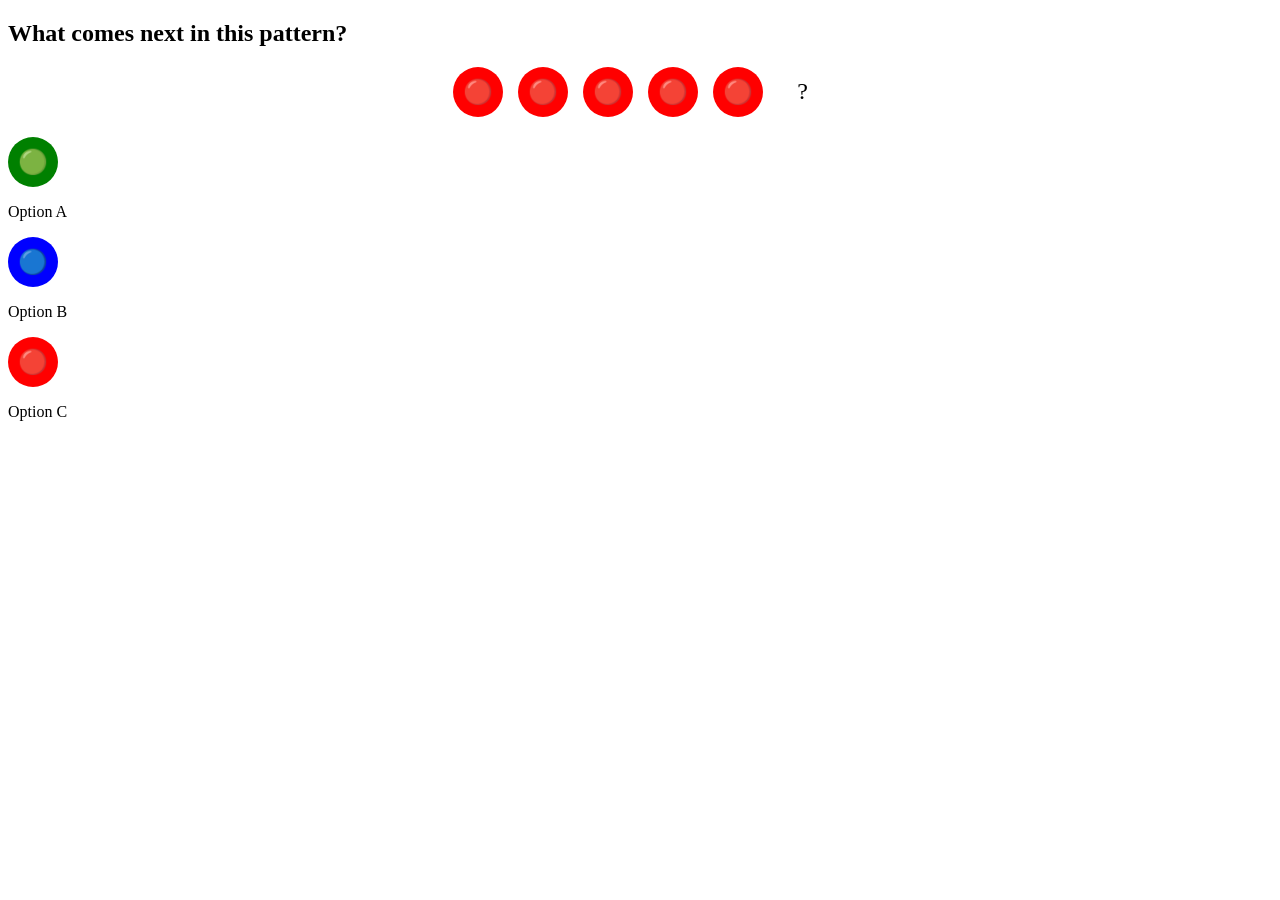
<file: assets/New folder/G1000.html>
<!DOCTYPE html>
<html lang="en">
<head>
    <meta charset="UTF-8">
    <title>G1000</title>
    <style>
        .pattern {
            display: flex;
            gap: 15px;
            justify-content: center;
            margin: 20px 0;
        }
        .shape {
            width: 50px;
            height: 50px;
            border-radius: 50%;
            display: flex;
            align-items: center;
            justify-content: center;
            font-size: 24px;
        }
    </style>
</head>
<body>
    <div id="question">
        <h2>What comes next in this pattern?</h2>
        <div class="pattern">
            <div class="shape" style="background:red;color:white;">🔴</div>
            <div class="shape" style="background:red;color:white;">🔴</div>
            <div class="shape" style="background:red;color:white;">🔴</div>
            <div class="shape" style="background:red;color:white;">🔴</div>
            <div class="shape" style="background:red;color:white;">🔴</div>
            <div class="shape">?</div>
        </div>
    </div>
    
    <div id="options">
        <div data-correct="false" data-value="A">
            <div class="shape" style="background:green;color:white;">🟢</div>
            <p>Option A</p>
        </div>
        <div data-correct="false" data-value="B">
            <div class="shape" style="background:blue;color:white;">🔵</div>
            <p>Option B</p>
        </div>
        <div data-correct="true" data-value="C">
            <div class="shape" style="background:red;color:white;">🔴</div>
            <p>Option C</p>
        </div>
    </div>
</body>
</html>
</file>
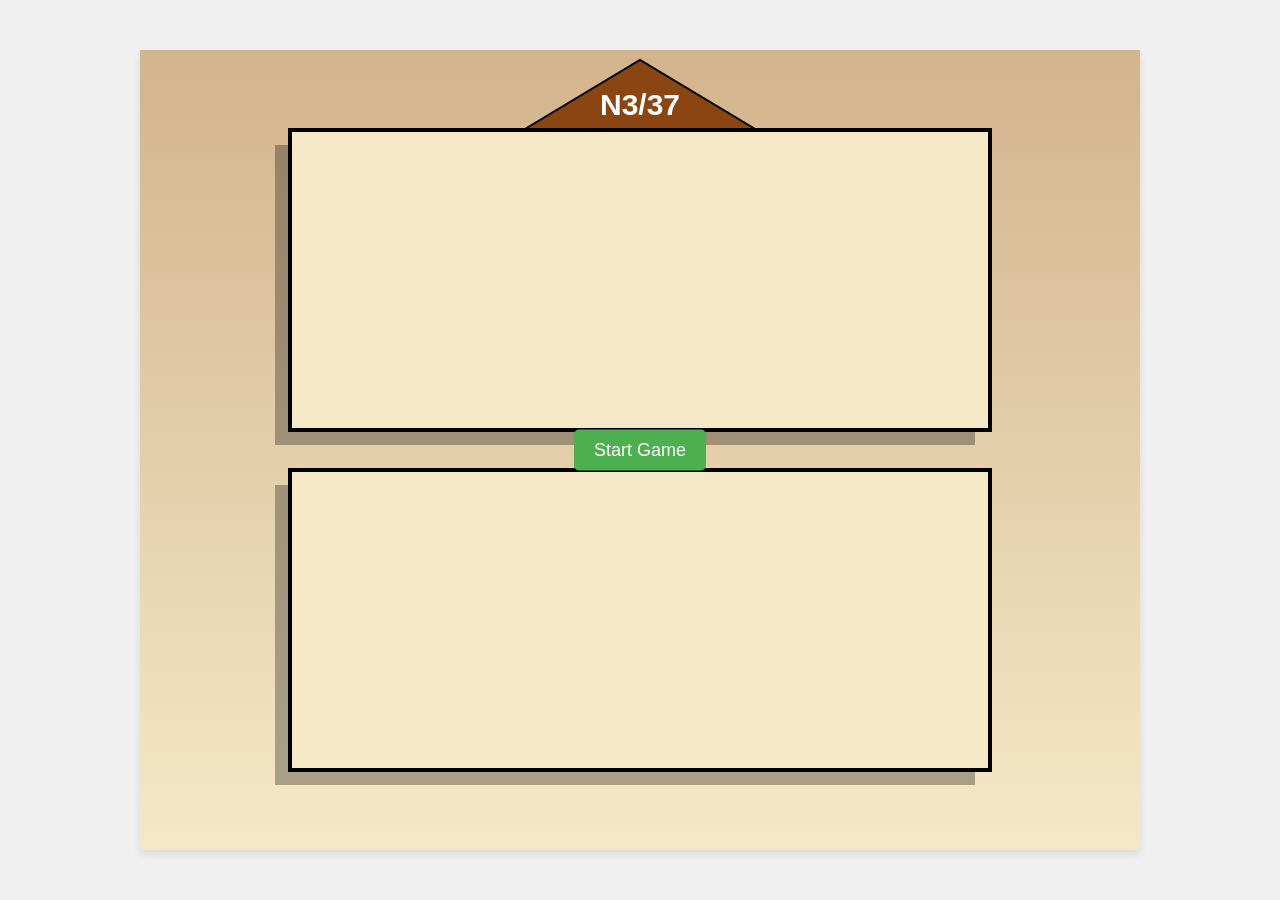
<file: assets/New folder/G3000.html>
<!DOCTYPE html>
<html lang="en">
<head>
    <meta charset="UTF-8">
    <title>N3/37 (3000)</title>
    <style>
        body {
            display: flex;
            justify-content: center;
            align-items: center;
            height: 100vh;
            margin: 0;
            font-family: 'Arial', sans-serif;
            background-color: #f0f0f0;
        }
        canvas {
            box-shadow: 0 4px 8px rgba(0, 0, 0, 0.1);
            background-color: #fff;
        }
        #startButton {
            position: absolute;
            top: 50%;
            left: 50%;
            transform: translate(-50%, -50%);
            padding: 10px 20px;
            font-size: 18px;
            cursor: pointer;
            background-color: #4CAF50;
            color: white;
            border: none;
            border-radius: 5px;
        }
        #startButton:hover {
            background-color: #45a049;
        }
        @font-face {
            font-family: 'WoodenStyle';
            src: url('https://fonts.cdnfonts.com/s/17307/Wooden Nickel NF.woff') format('woff');
        }
    </style>
</head>
<body>
    <canvas id="gameCanvas" width="1000" height="800"></canvas>
    <button id="startButton">Start Game</button>

    <script>
        const canvas = document.getElementById('gameCanvas');
        const ctx = canvas.getContext('2d');
        let currentStep = -1;
        let answerSubmitted = false;
        let timeLeft = 11; // Updated timer to 11 seconds
        let timerInterval;
        let gameStarted = false;
        let optionStartX, bottomRowY, optionShapeSize;

        // Load sound files with absolute paths as specified
        const winSound = new Audio('C:/Users/lefteri/Desktop/Game/win.wav');
        const loseSound = new Audio('C:/Users/lefteri/Desktop/Game/loose.wav');

        // Set wooden gradient background
        const gradient = ctx.createLinearGradient(0, 0, 0, canvas.height);
        gradient.addColorStop(0, '#D2B48C');
        gradient.addColorStop(1, '#F5E8C7');
        ctx.fillStyle = gradient;
        ctx.fillRect(0, 0, canvas.width, canvas.height);

        // Helper function: Draw rectangle with 3D shadow
        function drawRectangleWithShadow(x, y, width, height, bgColor) {
            ctx.fillStyle = 'rgba(0, 0, 0, 0.3)';
            ctx.fillRect(x - 15, y + 15, width, height);
            ctx.fillStyle = bgColor;
            ctx.fillRect(x, y, width, height);
            ctx.strokeStyle = 'black';
            ctx.lineWidth = 4;
            ctx.strokeRect(x, y, width, height);
        }

        // Helper function: Draw a flower with colored center
        function drawFlowerPattern(x, y, size, primaryColor, secondaryColor = null) {
            const petalSize = size / 8;
            ctx.fillStyle = '#FFD700'; // Yellow for petals
            ctx.strokeStyle = 'black';
            ctx.lineWidth = 1;

            // Draw 8 petals
            for (let i = 0; i < 8; i++) {
                const angle = (Math.PI / 4) * i;
                const petalX = x + size / 2 + Math.cos(angle) * (size / 4);
                const petalY = y + size / 2 + Math.sin(angle) * (size / 4);
                ctx.beginPath();
                ctx.moveTo(petalX, petalY);
                ctx.quadraticCurveTo(petalX + Math.cos(angle + Math.PI / 8) * petalSize, petalY + Math.sin(angle + Math.PI / 8) * petalSize, petalX + Math.cos(angle) * petalSize * 2, petalY + Math.sin(angle) * petalSize * 2);
                ctx.quadraticCurveTo(petalX + Math.cos(angle - Math.PI / 8) * petalSize, petalY + Math.sin(angle - Math.PI / 8) * petalSize, petalX, petalY);
                ctx.fill();
                ctx.stroke();
            }

            // Draw center with primary color
            ctx.fillStyle = primaryColor;
            ctx.beginPath();
            ctx.arc(x + size / 2, y + size / 2, size / 4, 0, Math.PI * 2);
            ctx.fill();
            ctx.stroke();

            // Add secondary color accent if specified (e.g., small green dot for difficulty)
            if (secondaryColor) {
                ctx.fillStyle = secondaryColor;
                ctx.beginPath();
                ctx.arc(x + size / 2 + size / 8, y + size / 2, size / 16, 0, Math.PI * 2);
                ctx.fill();
                ctx.stroke();
            }
        }

        // Helper function: Draw mountain with text
        function drawMountainWithText(x, y, baseWidth, height, text) {
            ctx.beginPath();
            ctx.moveTo(x - baseWidth / 2, y);
            ctx.lineTo(x, y - height);
            ctx.lineTo(x + baseWidth / 2, y);
            ctx.closePath();
            ctx.fillStyle = '#8B4513';
            ctx.fill();
            ctx.strokeStyle = 'black';
            ctx.lineWidth = 2;
            ctx.stroke();
            ctx.font = 'bold 30px WoodenStyle, Arial';
            ctx.fillStyle = 'white';
            ctx.textAlign = 'center';
            ctx.fillText(text, x, y - height / 2 + 10);
        }

        // Helper function: Draw feedback sign
        function drawFeedback(x, y, isCorrect) {
            ctx.font = 'bold 60px Arial';
            ctx.fillStyle = isCorrect ? 'green' : 'red';
            ctx.textAlign = 'center';
            ctx.fillText(isCorrect ? '✓' : '✗', x, y - 40);
        }

        // Draw mountain header
        const mountainBaseWidth = 300;
        const mountainHeight = 90;
        drawMountainWithText(canvas.width / 2, 100, mountainBaseWidth, mountainHeight, 'N3/37');

        // Draw question and answer rectangles (empty initially)
        const questionRect = { x: 150, y: 80, width: 700, height: 300 };
        drawRectangleWithShadow(questionRect.x, questionRect.y, questionRect.width, questionRect.height, '#F5E8C7');

        const answerRect = { x: 150, y: 420, width: 700, height: 300 };
        drawRectangleWithShadow(answerRect.x, answerRect.y, answerRect.width, answerRect.height, '#F5E8C7');

        // Function to draw game content
        function drawGameContent() {
            // No writing in the question rectangle
            
            // Draw question grid (3x3) with alternating colors
            const gridSize = 80;
            const spacing = 30;
            const gridStartX = questionRect.x + (questionRect.width - (3 * gridSize + 2 * spacing)) / 2;
            const gridStartY = questionRect.y + (questionRect.height - (3 * gridSize + 2 * spacing)) / 2;

            // Row 1: Red, Green, Blue
            drawFlowerPattern(gridStartX, gridStartY, gridSize, 'red');
            drawFlowerPattern(gridStartX + gridSize + spacing, gridStartY, gridSize, 'green');
            drawFlowerPattern(gridStartX + 2 * (gridSize + spacing), gridStartY, gridSize, 'blue');

            // Row 2: Green, Blue, Red
            drawFlowerPattern(gridStartX, gridStartY + gridSize + spacing, gridSize, 'green');
            drawFlowerPattern(gridStartX + gridSize + spacing, gridStartY + gridSize + spacing, gridSize, 'blue');
            drawFlowerPattern(gridStartX + 2 * (gridSize + spacing), gridStartY + gridSize + spacing, gridSize, 'red');

            // Row 3: Blue, Red, Green (with ? for the third)
            drawFlowerPattern(gridStartX, gridStartY + 2 * (gridSize + spacing), gridSize, 'blue');
            drawFlowerPattern(gridStartX + gridSize + spacing, gridStartY + 2 * (gridSize + spacing), gridSize, 'red');
            ctx.font = 'bold 60px Arial';
            ctx.fillStyle = 'black';
            ctx.textAlign = 'center';
            ctx.fillText('?', gridStartX + 2 * (gridSize + spacing) + gridSize / 2, gridStartY + 2 * (gridSize + spacing) + gridSize / 2 + 10);

            // Draw answer shapes and store coordinates (3 options: A, B, C)
            optionShapeSize = 100;
            bottomRowY = answerRect.y + (answerRect.height - optionShapeSize) / 2;
            optionStartX = answerRect.x + (answerRect.width - (3 * optionShapeSize + 2 * 50)) / 2;

            drawFlowerPattern(optionStartX, bottomRowY, optionShapeSize, 'red'); // Option A (incorrect)
            drawFlowerPattern(optionStartX + optionShapeSize + 50, bottomRowY, optionShapeSize, 'green'); // Option B (correct, moved from C)
            drawFlowerPattern(optionStartX + 2 * (optionShapeSize + 50), bottomRowY, optionShapeSize, 'blue', 'green'); // Option C (incorrect, moved from B)

            ctx.font = 'bold 30px Arial';
            ctx.fillStyle = 'black';
            ctx.textAlign = 'center';
            ctx.fillText('A', optionStartX + optionShapeSize / 2, bottomRowY + optionShapeSize + 40);
            ctx.fillText('B', optionStartX + optionShapeSize + 50 + optionShapeSize / 2, bottomRowY + optionShapeSize + 40);
            ctx.fillText('C', optionStartX + 2 * (optionShapeSize + 50) + optionShapeSize / 2, bottomRowY + optionShapeSize + 40);
        }

        // Timer function with progress bar on the right
        function startTimer() {
            const timerBarWidth = 20;
            const timerBarHeight = 300;
            const timerBarX = canvas.width - 50;
            const timerBarY = (canvas.height - timerBarHeight) / 2;

            timerInterval = setInterval(() => {
                timeLeft--;
                ctx.clearRect(timerBarX - 10, timerBarY - 10, timerBarWidth + 20, timerBarHeight + 20);

                ctx.fillStyle = '#e0e0e0';
                ctx.fillRect(timerBarX, timerBarY, timerBarWidth, timerBarHeight);

                const progressHeight = (timeLeft / 11) * timerBarHeight; // Updated for 11 seconds
                ctx.fillStyle = '#4CAF50';
                ctx.fillRect(timerBarX, timerBarY + (timerBarHeight - progressHeight), timerBarWidth, progressHeight);

                ctx.strokeStyle = '#000';
                ctx.lineWidth = 2;
                ctx.strokeRect(timerBarX, timerBarY, timerBarWidth, timerBarHeight);

                if (timeLeft <= 0) {
                    clearInterval(timerInterval);
                    ctx.clearRect(timerBarX - 10, timerBarY - 10, timerBarWidth + 20, timerBarHeight + 20);
                    ctx.font = 'bold 60px Arial';
                    ctx.fillStyle = 'red';
                    ctx.textAlign = 'center';
                    ctx.fillText('X', timerBarX + timerBarWidth / 2, timerBarY + timerBarHeight / 2);
                    answerSubmitted = true;
                    canvas.removeEventListener('click', handleClick);
                    loseSound.play().catch(error => console.error('Error playing lose sound on timeout:', error));
                }
            }, 1000);
        }

        // Start game with button click
        const startButton = document.getElementById('startButton');
        startButton.addEventListener('click', () => {
            if (!gameStarted) {
                gameStarted = true;
                startButton.style.display = 'none';
                setTimeout(() => {
                    drawGameContent();
                    setTimeout(startTimer, 500);
                    canvas.addEventListener('click', handleClick);
                }, 500);
            }
        });

        // Click detection
        function handleClick(e) {
            if (answerSubmitted || !gameStarted) return;

            const rect = canvas.getBoundingClientRect();
            const clickX = e.clientX - rect.left;
            const clickY = e.clientY - rect.top;

            const optionA = { x: optionStartX, y: bottomRowY, width: optionShapeSize, height: optionShapeSize };
            const optionB = { x: optionStartX + optionShapeSize + 50, y: bottomRowY, width: optionShapeSize, height: optionShapeSize };
            const optionC = { x: optionStartX + 2 * (optionShapeSize + 50), y: bottomRowY, width: optionShapeSize, height: optionShapeSize };

            if (clickX >= optionA.x && clickX <= optionA.x + optionA.width && clickY >= optionA.y && clickY <= optionA.y + optionA.height) {
                clearInterval(timerInterval);
                ctx.clearRect(optionA.x, optionA.y - 100, optionA.width, 100);
                drawFlowerPattern(optionA.x, optionA.y, optionShapeSize, 'red');
                drawFeedback(optionA.x + optionA.width / 2, optionA.y, false);
                loseSound.play().catch(error => console.error('Error playing lose sound for A:', error));
                answerSubmitted = true;
            } else if (clickX >= optionB.x && clickX <= optionB.x + optionB.width && clickY >= optionB.y && clickY <= optionB.y + optionB.height) {
                clearInterval(timerInterval);
                ctx.clearRect(optionB.x, optionB.y - 100, optionB.width, 100);
                drawFlowerPattern(optionB.x, optionB.y, optionShapeSize, 'green'); // Correct answer
                currentStep = 0; // Move to next step (N4/37)
                drawFeedback(optionB.x + optionB.width / 2, optionB.y, true);
                winSound.play().catch(error => console.error('Error playing win sound for B:', error));
                answerSubmitted = true;
            } else if (clickX >= optionC.x && clickX <= optionC.x + optionC.width && clickY >= optionC.y && clickY <= optionC.y + optionC.height) {
                clearInterval(timerInterval);
                ctx.clearRect(optionC.x, optionC.y - 100, optionC.width, 100);
                drawFlowerPattern(optionC.x, optionC.y, optionShapeSize, 'blue', 'green');
                drawFeedback(optionC.x + optionC.width / 2, optionC.y, false);
                loseSound.play().catch(error => console.error('Error playing lose sound for C:', error));
                answerSubmitted = true;
            }

            if (answerSubmitted) {
                ctx.clearRect(0, 0, canvas.width, 120);
                let mountainText = 'N3/37';
                if (currentStep === 0) mountainText = 'N4/37';
                else if (currentStep < -1) mountainText = 'N3/37';
                if (currentStep > 36) mountainText = 'N37/37';
                drawMountainWithText(canvas.width / 2, 100, mountainBaseWidth, mountainHeight, mountainText);
                canvas.removeEventListener('click', handleClick);
            }
        }
    </script>
</body>
</html>
</file>
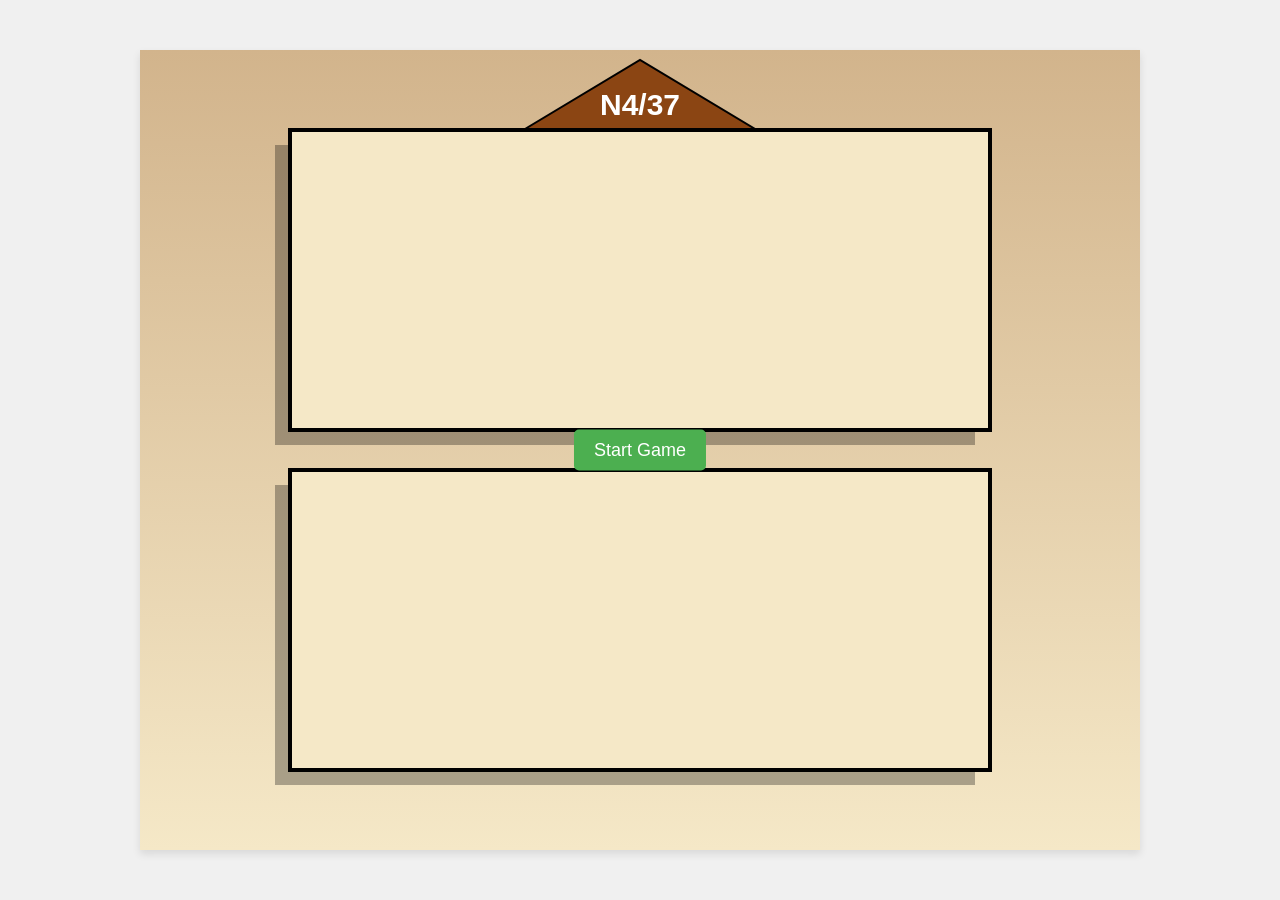
<file: assets/New folder/G4000.html>
<!DOCTYPE html>
<html lang="en">
<head>
    <meta charset="UTF-8">
    <title>N4/37 (4000)</title>
    <style>
        body {
            display: flex;
            justify-content: center;
            align-items: center;
            height: 100vh;
            margin: 0;
            font-family: 'Arial', sans-serif;
            background-color: #f0f0f0;
        }
        canvas {
            box-shadow: 0 4px 8px rgba(0, 0, 0, 0.1);
            background-color: #fff;
        }
        #startButton {
            position: absolute;
            top: 50%;
            left: 50%;
            transform: translate(-50%, -50%);
            padding: 10px 20px;
            font-size: 18px;
            cursor: pointer;
            background-color: #4CAF50;
            color: white;
            border: none;
            border-radius: 5px;
        }
        #startButton:hover {
            background-color: #45a049;
        }
        @font-face {
            font-family: 'WoodenStyle';
            src: url('https://fonts.cdnfonts.com/s/17307/Wooden Nickel NF.woff') format('woff');
        }
    </style>
</head>
<body>
    <canvas id="gameCanvas" width="1000" height="800"></canvas>
    <button id="startButton">Start Game</button>

    <script>
        const canvas = document.getElementById('gameCanvas');
        const ctx = canvas.getContext('2d');
        let currentStep = -1;
        let answerSubmitted = false;
        let timeLeft = 11; // Updated timer to 11 seconds
        let timerInterval;
        let gameStarted = false;
        let optionStartX, bottomRowY, optionShapeSize;

        // Load sound files with absolute paths as specified
        const winSound = new Audio('C:/Users/lefteri/Desktop/Game/win.wav');
        const loseSound = new Audio('C:/Users/lefteri/Desktop/Game/loose.wav');

        // Set wooden gradient background
        const gradient = ctx.createLinearGradient(0, 0, 0, canvas.height);
        gradient.addColorStop(0, '#D2B48C');
        gradient.addColorStop(1, '#F5E8C7');
        ctx.fillStyle = gradient;
        ctx.fillRect(0, 0, canvas.width, canvas.height);

        // Helper function: Draw rectangle with 3D shadow
        function drawRectangleWithShadow(x, y, width, height, bgColor) {
            ctx.fillStyle = 'rgba(0, 0, 0, 0.3)';
            ctx.fillRect(x - 15, y + 15, width, height);
            ctx.fillStyle = bgColor;
            ctx.fillRect(x, y, width, height);
            ctx.strokeStyle = 'black';
            ctx.lineWidth = 4;
            ctx.strokeRect(x, y, width, height);
        }

        // Helper function: Draw a diamond shape
        function drawDiamond(x, y, size, fillColor) {
            ctx.beginPath();
            ctx.moveTo(x + size / 2, y);
            ctx.lineTo(x + size, y + size / 2);
            ctx.lineTo(x + size / 2, y + size);
            ctx.lineTo(x, y + size / 2);
            ctx.closePath();
            ctx.fillStyle = fillColor;
            ctx.fill();
            ctx.strokeStyle = 'black';
            ctx.lineWidth = 2;
            ctx.stroke();
        }

        // Helper function: Draw two diamonds side by side (for option A)
        function drawDoubleDiamondSideBySide(x, y, size, fillColor) {
            drawDiamond(x, y, size / 2, fillColor);
            drawDiamond(x + size / 2, y, size / 2, fillColor);
        }

        // Helper function: Draw two diamonds stacked vertically (for option C)
        function drawDoubleDiamondVertical(x, y, size, fillColor) {
            drawDiamond(x, y, size / 2, fillColor);
            drawDiamond(x, y + size / 2, size / 2, fillColor);
        }

        // Helper function: Draw mountain with text
        function drawMountainWithText(x, y, baseWidth, height, text) {
            ctx.beginPath();
            ctx.moveTo(x - baseWidth / 2, y);
            ctx.lineTo(x, y - height);
            ctx.lineTo(x + baseWidth / 2, y);
            ctx.closePath();
            ctx.fillStyle = '#8B4513';
            ctx.fill();
            ctx.strokeStyle = 'black';
            ctx.lineWidth = 2;
            ctx.stroke();
            ctx.font = 'bold 30px WoodenStyle, Arial';
            ctx.fillStyle = 'white';
            ctx.textAlign = 'center';
            ctx.fillText(text, x, y - height / 2 + 10);
        }

        // Helper function: Draw feedback sign
        function drawFeedback(x, y, isCorrect) {
            ctx.font = 'bold 60px Arial';
            ctx.fillStyle = isCorrect ? 'green' : 'red';
            ctx.textAlign = 'center';
            ctx.fillText(isCorrect ? '✓' : '✗', x, y - 40);
        }

        // Draw mountain header
        const mountainBaseWidth = 300;
        const mountainHeight = 90;
        drawMountainWithText(canvas.width / 2, 100, mountainBaseWidth, mountainHeight, 'N4/37');

        // Draw question and answer rectangles (empty initially)
        const questionRect = { x: 150, y: 80, width: 700, height: 300 };
        drawRectangleWithShadow(questionRect.x, questionRect.y, questionRect.width, questionRect.height, '#F5E8C7');

        const answerRect = { x: 150, y: 420, width: 700, height: 300 };
        drawRectangleWithShadow(answerRect.x, answerRect.y, answerRect.width, answerRect.height, '#F5E8C7');

        // Function to draw game content
        function drawGameContent() {
            // No writing in the question rectangle
            
            // Draw question grid (5x5) with purple diamonds
            const gridSize = 50;
            const spacing = 10;
            const gridStartX = questionRect.x + (questionRect.width - (5 * gridSize + 4 * spacing)) / 2;
            const gridStartY = questionRect.y + (questionRect.height - (5 * gridSize + 4 * spacing)) / 2;

            // Draw 5x5 grid
            for (let row = 0; row < 5; row++) {
                for (let col = 0; col < 5; col++) {
                    const x = gridStartX + col * (gridSize + spacing);
                    const y = gridStartY + row * (gridSize + spacing);
                    if (row === 4 && col === 4) {
                        // Draw "?" for the missing cell
                        ctx.font = 'bold 40px Arial';
                        ctx.fillStyle = 'black';
                        ctx.textAlign = 'center';
                        ctx.fillText('?', x + gridSize / 2, y + gridSize / 2 + 10);
                    } else {
                        drawDiamond(x, y, gridSize, 'purple');
                    }
                }
            }

            // Draw answer shapes and store coordinates (3 options: A, B, C)
            optionShapeSize = 100;
            bottomRowY = answerRect.y + (answerRect.height - optionShapeSize) / 2;
            optionStartX = answerRect.x + (answerRect.width - (3 * optionShapeSize + 2 * 50)) / 2;

            drawDoubleDiamondSideBySide(optionStartX, bottomRowY, optionShapeSize, 'purple'); // Option A (incorrect)
            drawDiamond(optionStartX + optionShapeSize + 50, bottomRowY, optionShapeSize, 'purple'); // Option B (correct)
            // Center the C option over the "C" label
            const optionCX = optionStartX + 2 * (optionShapeSize + 50) + (optionShapeSize / 2) - (optionShapeSize / 4); // Adjust to center
            drawDoubleDiamondVertical(optionCX, bottomRowY, optionShapeSize, 'purple'); // Option C (incorrect, same size as A)

            ctx.font = 'bold 30px Arial';
            ctx.fillStyle = 'black';
            ctx.textAlign = 'center';
            ctx.fillText('A', optionStartX + optionShapeSize / 2, bottomRowY + optionShapeSize + 40);
            ctx.fillText('B', optionStartX + optionShapeSize + 50 + optionShapeSize / 2, bottomRowY + optionShapeSize + 40);
            ctx.fillText('C', optionStartX + 2 * (optionShapeSize + 50) + optionShapeSize / 2, bottomRowY + optionShapeSize + 40);
        }

        // Timer function with progress bar on the right
        function startTimer() {
            const timerBarWidth = 20;
            const timerBarHeight = 300;
            const timerBarX = canvas.width - 50;
            const timerBarY = (canvas.height - timerBarHeight) / 2;

            timerInterval = setInterval(() => {
                timeLeft--;
                ctx.clearRect(timerBarX - 10, timerBarY - 10, timerBarWidth + 20, timerBarHeight + 20);

                ctx.fillStyle = '#e0e0e0';
                ctx.fillRect(timerBarX, timerBarY, timerBarWidth, timerBarHeight);

                const progressHeight = (timeLeft / 11) * timerBarHeight; // Updated for 11 seconds
                ctx.fillStyle = '#4CAF50';
                ctx.fillRect(timerBarX, timerBarY + (timerBarHeight - progressHeight), timerBarWidth, progressHeight);

                ctx.strokeStyle = '#000';
                ctx.lineWidth = 2;
                ctx.strokeRect(timerBarX, timerBarY, timerBarWidth, timerBarHeight);

                if (timeLeft <= 0) {
                    clearInterval(timerInterval);
                    ctx.clearRect(timerBarX - 10, timerBarY - 10, timerBarWidth + 20, timerBarHeight + 20);
                    ctx.font = 'bold 60px Arial';
                    ctx.fillStyle = 'red';
                    ctx.textAlign = 'center';
                    ctx.fillText('X', timerBarX + timerBarWidth / 2, timerBarY + timerBarHeight / 2);
                    answerSubmitted = true;
                    canvas.removeEventListener('click', handleClick);
                    loseSound.play().catch(error => console.error('Error playing lose sound on timeout:', error));
                }
            }, 1000);
        }

        // Start game with button click
        const startButton = document.getElementById('startButton');
        startButton.addEventListener('click', () => {
            if (!gameStarted) {
                gameStarted = true;
                startButton.style.display = 'none';
                setTimeout(() => {
                    drawGameContent();
                    setTimeout(startTimer, 500);
                    canvas.addEventListener('click', handleClick);
                }, 500);
            }
        });

        // Click detection
        function handleClick(e) {
            if (answerSubmitted || !gameStarted) return;

            const rect = canvas.getBoundingClientRect();
            const clickX = e.clientX - rect.left;
            const clickY = e.clientY - rect.top;

            const optionA = { x: optionStartX, y: bottomRowY, width: optionShapeSize, height: optionShapeSize };
            const optionB = { x: optionStartX + optionShapeSize + 50, y: bottomRowY, width: optionShapeSize, height: optionShapeSize };
            const optionC = { x: optionStartX + 2 * (optionShapeSize + 50), y: bottomRowY, width: optionShapeSize, height: optionShapeSize };

            if (clickX >= optionA.x && clickX <= optionA.x + optionA.width && clickY >= optionA.y && clickY <= optionA.y + optionA.height) {
                clearInterval(timerInterval);
                ctx.clearRect(optionA.x, optionA.y - 100, optionA.width, 100);
                drawDoubleDiamondSideBySide(optionA.x, optionA.y, optionShapeSize, 'purple');
                drawFeedback(optionA.x + optionA.width / 2, optionA.y, false);
                loseSound.play().catch(error => console.error('Error playing lose sound for A:', error));
                answerSubmitted = true;
            } else if (clickX >= optionB.x && clickX <= optionB.x + optionB.width && clickY >= optionB.y && clickY <= optionB.y + optionB.height) {
                clearInterval(timerInterval);
                ctx.clearRect(optionB.x, optionB.y - 100, optionB.width, 100);
                drawDiamond(optionB.x, optionB.y, optionShapeSize, 'purple');
                currentStep = 0; // Move to next step (N5/37)
                drawFeedback(optionB.x + optionB.width / 2, optionB.y, true);
                winSound.play().catch(error => console.error('Error playing win sound for B:', error));
                answerSubmitted = true;
            } else if (clickX >= optionC.x && clickX <= optionC.x + optionC.width && clickY >= optionC.y && clickY <= optionC.y + optionC.height) {
                clearInterval(timerInterval);
                ctx.clearRect(optionC.x, optionC.y - 100, optionC.width, 100);
                const optionCX = optionStartX + 2 * (optionShapeSize + 50) + (optionShapeSize / 2) - (optionShapeSize / 4); // Adjusted x-coordinate
                drawDoubleDiamondVertical(optionCX, optionC.y, optionShapeSize, 'purple');
                drawFeedback(optionC.x + optionC.width / 2, optionC.y, false);
                loseSound.play().catch(error => console.error('Error playing lose sound for C:', error));
                answerSubmitted = true;
            }

            if (answerSubmitted) {
                ctx.clearRect(0, 0, canvas.width, 120);
                let mountainText = 'N4/37';
                if (currentStep === 0) mountainText = 'N5/37';
                else if (currentStep < -1) mountainText = 'N4/37';
                if (currentStep > 36) mountainText = 'N37/37';
                drawMountainWithText(canvas.width / 2, 100, mountainBaseWidth, mountainHeight, mountainText);
                canvas.removeEventListener('click', handleClick);
            }
        }
    </script>
</body>
</html>
</file>
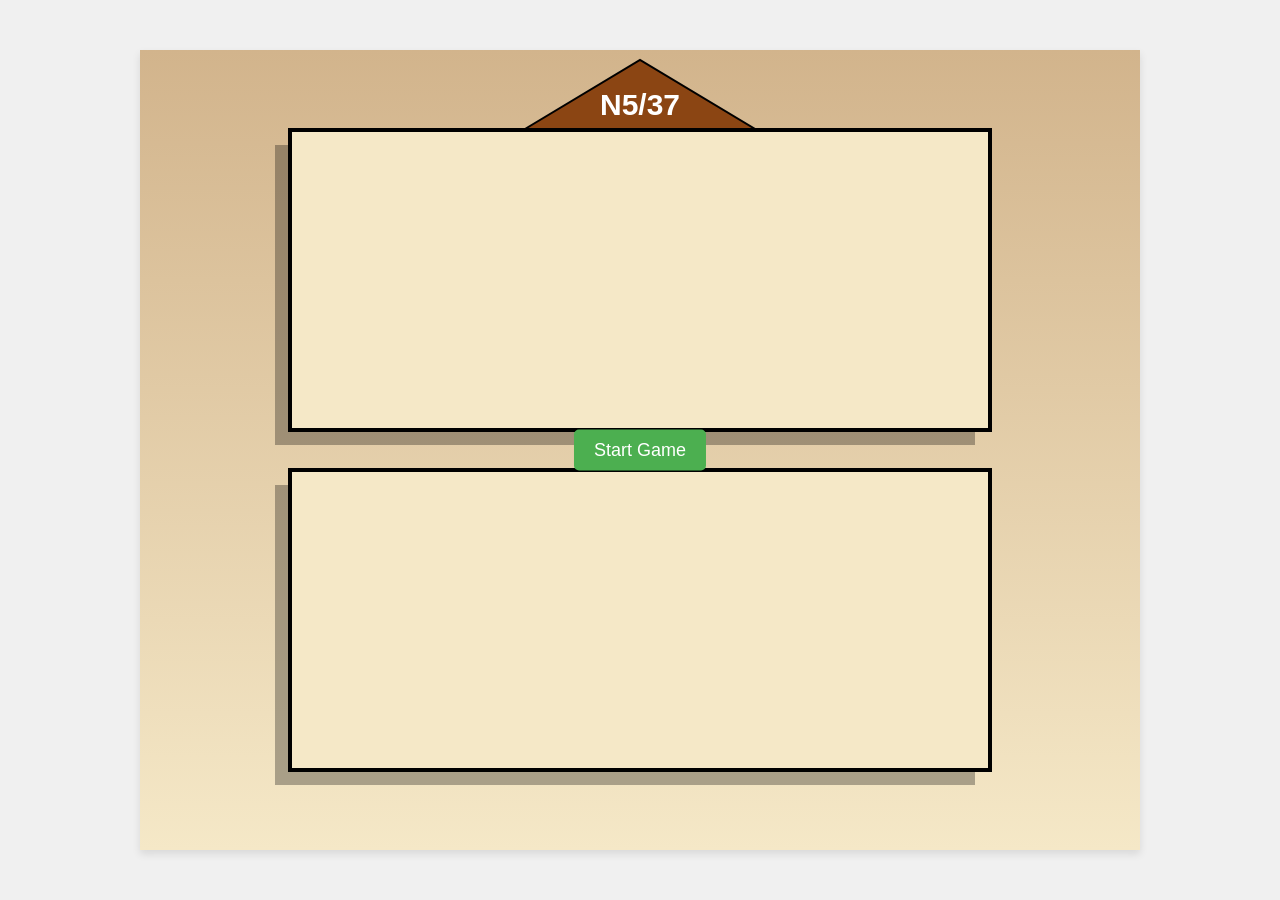
<file: assets/New folder/G5000.html>
<!DOCTYPE html>
<html lang="en">
<head>
    <meta charset="UTF-8">
    <title>N5/37 (5000)</title>
    <style>
        body {
            display: flex;
            justify-content: center;
            align-items: center;
            height: 100vh;
            margin: 0;
            font-family: 'Arial', sans-serif;
            background-color: #f0f0f0;
        }
        canvas {
            box-shadow: 0 4px 8px rgba(0, 0, 0, 0.1);
            background-color: #fff;
        }
        #startButton {
            position: absolute;
            top: 50%;
            left: 50%;
            transform: translate(-50%, -50%);
            padding: 10px 20px;
            font-size: 18px;
            cursor: pointer;
            background-color: #4CAF50;
            color: white;
            border: none;
            border-radius: 5px;
        }
        #startButton:hover {
            background-color: #45a049;
        }
        @font-face {
            font-family: 'WoodenStyle';
            src: url('https://fonts.cdnfonts.com/s/17307/Wooden Nickel NF.woff') format('woff');
        }
    </style>
</head>
<body>
    <canvas id="gameCanvas" width="1000" height="800"></canvas>
    <button id="startButton">Start Game</button>

    <script>
        const canvas = document.getElementById('gameCanvas');
        const ctx = canvas.getContext('2d');
        let currentStep = -1;
        let answerSubmitted = false;
        let timeLeft = 11; // Updated timer to 11 seconds
        let timerInterval;
        let gameStarted = false;
        let optionStartX, bottomRowY, optionShapeSize;

        // Load sound files with absolute paths as specified
        const winSound = new Audio('C:/Users/lefteri/Desktop/Game/win.wav');
        const loseSound = new Audio('C:/Users/lefteri/Desktop/Game/loose.wav');

        // Set wooden gradient background
        const gradient = ctx.createLinearGradient(0, 0, 0, canvas.height);
        gradient.addColorStop(0, '#D2B48C');
        gradient.addColorStop(1, '#F5E8C7');
        ctx.fillStyle = gradient;
        ctx.fillRect(0, 0, canvas.width, canvas.height);

        // Helper function: Draw rectangle with 3D shadow
        function drawRectangleWithShadow(x, y, width, height, bgColor) {
            ctx.fillStyle = 'rgba(0, 0, 0, 0.3)';
            ctx.fillRect(x - 15, y + 15, width, height);
            ctx.fillStyle = bgColor;
            ctx.fillRect(x, y, width, height);
            ctx.strokeStyle = 'black';
            ctx.lineWidth = 4;
            ctx.strokeRect(x, y, width, height);
        }

        // Helper function: Draw a square with an inner shape
        function drawSquareWithInnerShape(x, y, size, bgColor, innerShape, innerColor) {
            // Draw the outer square
            ctx.fillStyle = bgColor;
            ctx.fillRect(x, y, size, size);
            ctx.strokeStyle = 'black';
            ctx.lineWidth = 2;
            ctx.strokeRect(x, y, size, size);

            // Draw the inner shape
            ctx.fillStyle = innerColor;
            if (innerShape === 'vertical') {
                // Vertical rectangle
                const innerWidth = size / 4;
                const innerHeight = size / 2;
                ctx.fillRect(x + (size - innerWidth) / 2, y + (size - innerHeight) / 2, innerWidth, innerHeight);
            } else if (innerShape === 'diagonal-tl-br') {
                // Diagonal rectangle (top-left to bottom-right)
                ctx.beginPath();
                ctx.moveTo(x + size / 4, y + size / 4);
                ctx.lineTo(x + 3 * size / 4, y + 3 * size / 4);
                ctx.lineTo(x + 3 * size / 4 - size / 8, y + 3 * size / 4 + size / 8);
                ctx.lineTo(x + size / 4 + size / 8, y + size / 4 - size / 8);
                ctx.closePath();
                ctx.fill();
            } else if (innerShape === 'diagonal-tr-bl') {
                // Diagonal rectangle (top-right to bottom-left)
                ctx.beginPath();
                ctx.moveTo(x + 3 * size / 4, y + size / 4);
                ctx.lineTo(x + size / 4, y + 3 * size / 4);
                ctx.lineTo(x + size / 4 + size / 8, y + 3 * size / 4 + size / 8);
                ctx.lineTo(x + 3 * size / 4 - size / 8, y + size / 4 - size / 8);
                ctx.closePath();
                ctx.fill();
            } else if (innerShape === 'diamond') {
                // Diamond shape
                ctx.beginPath();
                ctx.moveTo(x + size / 2, y + size / 4);
                ctx.lineTo(x + 3 * size / 4, y + size / 2);
                ctx.lineTo(x + size / 2, y + 3 * size / 4);
                ctx.lineTo(x + size / 4, y + size / 2);
                ctx.closePath();
                ctx.fill();
            }
        }

        // Helper function: Draw mountain with text
        function drawMountainWithText(x, y, baseWidth, height, text) {
            ctx.beginPath();
            ctx.moveTo(x - baseWidth / 2, y);
            ctx.lineTo(x, y - height);
            ctx.lineTo(x + baseWidth / 2, y);
            ctx.closePath();
            ctx.fillStyle = '#8B4513';
            ctx.fill();
            ctx.strokeStyle = 'black';
            ctx.lineWidth = 2;
            ctx.stroke();
            ctx.font = 'bold 30px WoodenStyle, Arial';
            ctx.fillStyle = 'white';
            ctx.textAlign = 'center';
            ctx.fillText(text, x, y - height / 2 + 10);
        }

        // Helper function: Draw feedback sign
        function drawFeedback(x, y, isCorrect) {
            ctx.font = 'bold 60px Arial';
            ctx.fillStyle = isCorrect ? 'green' : 'red';
            ctx.textAlign = 'center';
            ctx.fillText(isCorrect ? '✓' : '✗', x, y - 40);
        }

        // Draw mountain header
        const mountainBaseWidth = 300;
        const mountainHeight = 90;
        drawMountainWithText(canvas.width / 2, 100, mountainBaseWidth, mountainHeight, 'N5/37');

        // Draw question and answer rectangles (empty initially)
        const questionRect = { x: 150, y: 80, width: 700, height: 300 };
        drawRectangleWithShadow(questionRect.x, questionRect.y, questionRect.width, questionRect.height, '#F5E8C7');

        const answerRect = { x: 150, y: 420, width: 700, height: 300 };
        drawRectangleWithShadow(answerRect.x, answerRect.y, answerRect.width, answerRect.height, '#F5E8C7');

        // Function to draw game content
        function drawGameContent() {
            // No writing in the question rectangle
            
            // Draw question grid (3x3) with black and white shapes
            const gridSize = 80;
            const spacing = 30;
            const gridStartX = questionRect.x + (questionRect.width - (3 * gridSize + 2 * spacing)) / 2;
            const gridStartY = questionRect.y + (questionRect.height - (3 * gridSize + 2 * spacing)) / 2;

            // Row 1
            drawSquareWithInnerShape(gridStartX, gridStartY, gridSize, 'black', 'vertical', 'white');
            drawSquareWithInnerShape(gridStartX + gridSize + spacing, gridStartY, gridSize, 'white', 'vertical', 'black');
            drawSquareWithInnerShape(gridStartX + 2 * (gridSize + spacing), gridStartY, gridSize, 'black', 'vertical', 'white');

            // Row 2
            drawSquareWithInnerShape(gridStartX, gridStartY + gridSize + spacing, gridSize, 'white', 'diagonal-tl-br', 'black');
            drawSquareWithInnerShape(gridStartX + gridSize + spacing, gridStartY + gridSize + spacing, gridSize, 'black', 'diagonal-tl-br', 'white');
            drawSquareWithInnerShape(gridStartX + 2 * (gridSize + spacing), gridStartY + gridSize + spacing, gridSize, 'white', 'diagonal-tl-br', 'black');

            // Row 3
            drawSquareWithInnerShape(gridStartX, gridStartY + 2 * (gridSize + spacing), gridSize, 'black', 'diagonal-tr-bl', 'white');
            drawSquareWithInnerShape(gridStartX + gridSize + spacing, gridStartY + 2 * (gridSize + spacing), gridSize, 'white', 'diagonal-tr-bl', 'black');
            // Bottom-right cell with a question mark (added for consistency)
            ctx.font = 'bold 60px Arial';
            ctx.fillStyle = 'black';
            ctx.textAlign = 'center';
            ctx.fillText('?', gridStartX + 2 * (gridSize + spacing) + gridSize / 2, gridStartY + 2 * (gridSize + spacing) + gridSize / 2 + 10);

            // Draw answer shapes and store coordinates (3 options: A, B, C)
            optionShapeSize = 100;
            bottomRowY = answerRect.y + (answerRect.height - optionShapeSize) / 2;
            optionStartX = answerRect.x + (answerRect.width - (3 * optionShapeSize + 2 * 50)) / 2;

            drawSquareWithInnerShape(optionStartX, bottomRowY, optionShapeSize, 'black', 'diagonal-tr-bl', 'white'); // Option A (correct)
            drawSquareWithInnerShape(optionStartX + optionShapeSize + 50, bottomRowY, optionShapeSize, 'white', 'diagonal-tr-bl', 'black'); // Option B (incorrect)
            drawSquareWithInnerShape(optionStartX + 2 * (optionShapeSize + 50), bottomRowY, optionShapeSize, 'white', 'diamond', 'black'); // Option C (incorrect)

            ctx.font = 'bold 30px Arial';
            ctx.fillStyle = 'black';
            ctx.textAlign = 'center';
            ctx.fillText('A', optionStartX + optionShapeSize / 2, bottomRowY + optionShapeSize + 40);
            ctx.fillText('B', optionStartX + optionShapeSize + 50 + optionShapeSize / 2, bottomRowY + optionShapeSize + 40);
            ctx.fillText('C', optionStartX + 2 * (optionShapeSize + 50) + optionShapeSize / 2, bottomRowY + optionShapeSize + 40);
        }

        // Timer function with progress bar on the right
        function startTimer() {
            const timerBarWidth = 20;
            const timerBarHeight = 300;
            const timerBarX = canvas.width - 50;
            const timerBarY = (canvas.height - timerBarHeight) / 2;

            timerInterval = setInterval(() => {
                timeLeft--;
                ctx.clearRect(timerBarX - 10, timerBarY - 10, timerBarWidth + 20, timerBarHeight + 20);

                ctx.fillStyle = '#e0e0e0';
                ctx.fillRect(timerBarX, timerBarY, timerBarWidth, timerBarHeight);

                const progressHeight = (timeLeft / 11) * timerBarHeight; // Updated for 11 seconds
                ctx.fillStyle = '#4CAF50';
                ctx.fillRect(timerBarX, timerBarY + (timerBarHeight - progressHeight), timerBarWidth, progressHeight);

                ctx.strokeStyle = '#000';
                ctx.lineWidth = 2;
                ctx.strokeRect(timerBarX, timerBarY, timerBarWidth, timerBarHeight);

                if (timeLeft <= 0) {
                    clearInterval(timerInterval);
                    ctx.clearRect(timerBarX - 10, timerBarY - 10, timerBarWidth + 20, timerBarHeight + 20);
                    ctx.font = 'bold 60px Arial';
                    ctx.fillStyle = 'red';
                    ctx.textAlign = 'center';
                    ctx.fillText('X', timerBarX + timerBarWidth / 2, timerBarY + timerBarHeight / 2);
                    answerSubmitted = true;
                    canvas.removeEventListener('click', handleClick);
                    loseSound.play().catch(error => console.error('Error playing lose sound on timeout:', error));
                }
            }, 1000);
        }

        // Start game with button click
        const startButton = document.getElementById('startButton');
        startButton.addEventListener('click', () => {
            if (!gameStarted) {
                gameStarted = true;
                startButton.style.display = 'none';
                setTimeout(() => {
                    drawGameContent();
                    setTimeout(startTimer, 500);
                    canvas.addEventListener('click', handleClick);
                }, 500);
            }
        });

        // Click detection
        function handleClick(e) {
            if (answerSubmitted || !gameStarted) return;

            const rect = canvas.getBoundingClientRect();
            const clickX = e.clientX - rect.left;
            const clickY = e.clientY - rect.top;

            const optionA = { x: optionStartX, y: bottomRowY, width: optionShapeSize, height: optionShapeSize };
            const optionB = { x: optionStartX + optionShapeSize + 50, y: bottomRowY, width: optionShapeSize, height: optionShapeSize };
            const optionC = { x: optionStartX + 2 * (optionShapeSize + 50), y: bottomRowY, width: optionShapeSize, height: optionShapeSize };

            if (clickX >= optionA.x && clickX <= optionA.x + optionA.width && clickY >= optionA.y && clickY <= optionA.y + optionA.height) {
                clearInterval(timerInterval);
                ctx.clearRect(optionA.x, optionA.y - 100, optionA.width, 100);
                drawSquareWithInnerShape(optionA.x, optionA.y, optionShapeSize, 'black', 'diagonal-tr-bl', 'white');
                currentStep = 0; // Move to next step (N6/37)
                drawFeedback(optionA.x + optionA.width / 2, optionA.y, true);
                winSound.play().catch(error => console.error('Error playing win sound for A:', error));
                answerSubmitted = true;
            } else if (clickX >= optionB.x && clickX <= optionB.x + optionB.width && clickY >= optionB.y && clickY <= optionB.y + optionB.height) {
                clearInterval(timerInterval);
                ctx.clearRect(optionB.x, optionB.y - 100, optionB.width, 100);
                drawSquareWithInnerShape(optionB.x, optionB.y, optionShapeSize, 'white', 'diagonal-tr-bl', 'black');
                drawFeedback(optionB.x + optionB.width / 2, optionB.y, false);
                loseSound.play().catch(error => console.error('Error playing lose sound for B:', error));
                answerSubmitted = true;
            } else if (clickX >= optionC.x && clickX <= optionC.x + optionC.width && clickY >= optionC.y && clickY <= optionC.y + optionC.height) {
                clearInterval(timerInterval);
                ctx.clearRect(optionC.x, optionC.y - 100, optionC.width, 100);
                drawSquareWithInnerShape(optionC.x, optionC.y, optionShapeSize, 'white', 'diamond', 'black');
                drawFeedback(optionC.x + optionC.width / 2, optionC.y, false);
                loseSound.play().catch(error => console.error('Error playing lose sound for C:', error));
                answerSubmitted = true;
            }

            if (answerSubmitted) {
                ctx.clearRect(0, 0, canvas.width, 120);
                let mountainText = 'N5/37';
                if (currentStep === 0) mountainText = 'N6/37';
                else if (currentStep < -1) mountainText = 'N5/37';
                if (currentStep > 36) mountainText = 'N37/37';
                drawMountainWithText(canvas.width / 2, 100, mountainBaseWidth, mountainHeight, mountainText);
                canvas.removeEventListener('click', handleClick);
            }
        }
    </script>
</body>
</html>
</file>
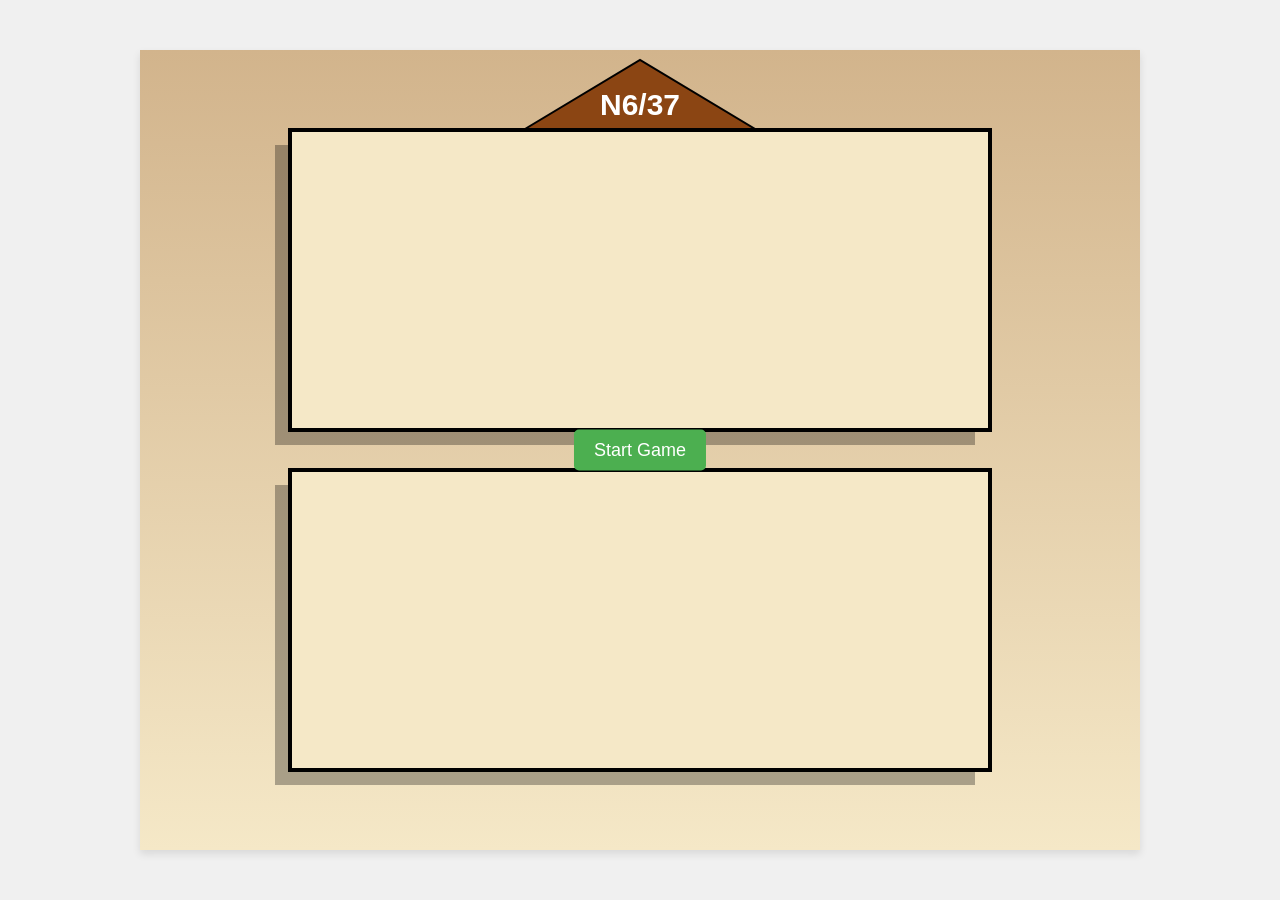
<file: assets/New folder/G6000.html>
<!DOCTYPE html>
<html lang="en">
<head>
    <meta charset="UTF-8">
    <title>N6/37 (6000)</title>
    <style>
        body {
            display: flex;
            justify-content: center;
            align-items: center;
            height: 100vh;
            margin: 0;
            font-family: 'Arial', sans-serif;
            background-color: #f0f0f0;
        }
        canvas {
            box-shadow: 0 4px 8px rgba(0, 0, 0, 0.1);
            background-color: #fff;
        }
        #startButton {
            position: absolute;
            top: 50%;
            left: 50%;
            transform: translate(-50%, -50%);
            padding: 10px 20px;
            font-size: 18px;
            cursor: pointer;
            background-color: #4CAF50;
            color: white;
            border: none;
            border-radius: 5px;
        }
        #startButton:hover {
            background-color: #45a049;
        }
        @font-face {
            font-family: 'WoodenStyle';
            src: url('https://fonts.cdnfonts.com/s/17307/Wooden Nickel NF.woff') format('woff');
        }
    </style>
</head>
<body>
    <canvas id="gameCanvas" width="1000" height="800"></canvas>
    <button id="startButton">Start Game</button>

    <script>
        const canvas = document.getElementById('gameCanvas');
        const ctx = canvas.getContext('2d');
        let currentStep = -1;
        let answerSubmitted = false;
        let timeLeft = 11; // Updated to 11 seconds
        let timerInterval;
        let gameStarted = false;
        let optionStartX, bottomRowY, optionShapeSize;

        // Load sound files with absolute paths as specified
        const winSound = new Audio('C:/Users/lefteri/Desktop/Game/win.wav');
        const loseSound = new Audio('C:/Users/lefteri/Desktop/Game/loose.wav');

        // Set wooden gradient background
        const gradient = ctx.createLinearGradient(0, 0, 0, canvas.height);
        gradient.addColorStop(0, '#D2B48C');
        gradient.addColorStop(1, '#F5E8C7');
        ctx.fillStyle = gradient;
        ctx.fillRect(0, 0, canvas.width, canvas.height);

        // Helper function: Draw rectangle with 3D shadow
        function drawRectangleWithShadow(x, y, width, height, bgColor) {
            ctx.fillStyle = 'rgba(0, 0, 0, 0.3)';
            ctx.fillRect(x - 15, y + 15, width, height);
            ctx.fillStyle = bgColor;
            ctx.fillRect(x, y, width, height);
            ctx.strokeStyle = 'black';
            ctx.lineWidth = 4;
            ctx.strokeRect(x, y, width, height);
        }

        // Helper function: Draw a 2x2 subgrid with specified orange cells
        function drawSubgrid(x, y, size, orangeCells) {
            const cellSize = size / 2;
            for (let row = 0; row < 2; row++) {
                for (let col = 0; col < 2; col++) {
                    const cellX = x + col * cellSize;
                    const cellY = y + row * cellSize;
                    const cellIndex = row * 2 + col + 1; // Positions: 1 (top-left), 2 (top-right), 3 (bottom-left), 4 (bottom-right)
                    ctx.fillStyle = orangeCells.includes(cellIndex) ? 'orange' : 'white';
                    ctx.fillRect(cellX, cellY, cellSize, cellSize);
                    ctx.strokeStyle = 'black';
                    ctx.lineWidth = 1;
                    ctx.strokeRect(cellX, cellY, cellSize, cellSize);
                }
            }
            // Draw outer border
            ctx.strokeStyle = 'black';
            ctx.lineWidth = 2;
            ctx.strokeRect(x, y, size, size);
        }

        // Helper function: Draw mountain with text
        function drawMountainWithText(x, y, baseWidth, height, text) {
            ctx.beginPath();
            ctx.moveTo(x - baseWidth / 2, y);
            ctx.lineTo(x, y - height);
            ctx.lineTo(x + baseWidth / 2, y);
            ctx.closePath();
            ctx.fillStyle = '#8B4513';
            ctx.fill();
            ctx.strokeStyle = 'black';
            ctx.lineWidth = 2;
            ctx.stroke();
            ctx.font = 'bold 30px WoodenStyle, Arial';
            ctx.fillStyle = 'white';
            ctx.textAlign = 'center';
            ctx.fillText(text, x, y - height / 2 + 10);
        }

        // Helper function: Draw feedback sign
        function drawFeedback(x, y, isCorrect) {
            ctx.font = 'bold 60px Arial';
            ctx.fillStyle = isCorrect ? 'green' : 'red';
            ctx.textAlign = 'center';
            ctx.fillText(isCorrect ? '✓' : '✗', x, y - 40);
        }

        // Draw mountain header
        const mountainBaseWidth = 300;
        const mountainHeight = 90;
        drawMountainWithText(canvas.width / 2, 100, mountainBaseWidth, mountainHeight, 'N6/37');

        // Draw question and answer rectangles (empty initially)
        const questionRect = { x: 150, y: 80, width: 700, height: 300 };
        drawRectangleWithShadow(questionRect.x, questionRect.y, questionRect.width, questionRect.height, '#F5E8C7');

        const answerRect = { x: 150, y: 420, width: 700, height: 300 };
        drawRectangleWithShadow(answerRect.x, answerRect.y, answerRect.width, answerRect.height, '#F5E8C7');

        // Function to draw game content
        function drawGameContent() {
            // No writing in the question rectangle
            
            // Draw question grid (3x3) with 2x2 subgrids
            const gridSize = 80;
            const spacing = 30;
            const gridStartX = questionRect.x + (questionRect.width - (3 * gridSize + 2 * spacing)) / 2;
            const gridStartY = questionRect.y + (questionRect.height - (3 * gridSize + 2 * spacing)) / 2;

            // Row 1
            drawSubgrid(gridStartX, gridStartY, gridSize, [1, 2]); // Top row orange
            drawSubgrid(gridStartX + gridSize + spacing, gridStartY, gridSize, [2, 4]); // Right column orange
            drawSubgrid(gridStartX + 2 * (gridSize + spacing), gridStartY, gridSize, [3, 4]); // Bottom row orange

            // Row 2
            drawSubgrid(gridStartX, gridStartY + gridSize + spacing, gridSize, [1, 3]); // Left column orange
            drawSubgrid(gridStartX + gridSize + spacing, gridStartY + gridSize + spacing, gridSize, [1, 2]); // Top row orange
            drawSubgrid(gridStartX + 2 * (gridSize + spacing), gridStartY + gridSize + spacing, gridSize, [2, 4]); // Right column orange

            // Row 3
            drawSubgrid(gridStartX, gridStartY + 2 * (gridSize + spacing), gridSize, [3, 4]); // Bottom row orange
            drawSubgrid(gridStartX + gridSize + spacing, gridStartY + 2 * (gridSize + spacing), gridSize, [1, 3]); // Left column orange
            // Bottom-right cell has a question mark
            ctx.font = 'bold 40px Arial';
            ctx.fillStyle = 'black';
            ctx.textAlign = 'center';
            ctx.fillText('?', gridStartX + 2 * (gridSize + spacing) + gridSize / 2, gridStartY + 2 * (gridSize + spacing) + gridSize / 2 + 10);

            // Draw answer shapes and store coordinates (3 options: A, B, C)
            optionShapeSize = 80;
            bottomRowY = answerRect.y + (answerRect.height - optionShapeSize) / 2;
            optionStartX = answerRect.x + (answerRect.width - (3 * optionShapeSize + 2 * 50)) / 2;

            drawSubgrid(optionStartX, bottomRowY, optionShapeSize, [1, 2]); // Option A (correct: top row orange)
            drawSubgrid(optionStartX + optionShapeSize + 50, bottomRowY, optionShapeSize, [2, 3]); // Option B (incorrect: top-right, bottom-left)
            drawSubgrid(optionStartX + 2 * (optionShapeSize + 50), bottomRowY, optionShapeSize, [3, 4]); // Option C (incorrect: bottom row orange)

            ctx.font = 'bold 30px Arial';
            ctx.fillStyle = 'black';
            ctx.textAlign = 'center';
            ctx.fillText('A', optionStartX + optionShapeSize / 2, bottomRowY + optionShapeSize + 40);
            ctx.fillText('B', optionStartX + optionShapeSize + 50 + optionShapeSize / 2, bottomRowY + optionShapeSize + 40);
            ctx.fillText('C', optionStartX + 2 * (optionShapeSize + 50) + optionShapeSize / 2, bottomRowY + optionShapeSize + 40);
        }

        // Timer function with progress bar on the right
        function startTimer() {
            const timerBarWidth = 20;
            const timerBarHeight = 300;
            const timerBarX = canvas.width - 50;
            const timerBarY = (canvas.height - timerBarHeight) / 2;

            timerInterval = setInterval(() => {
                timeLeft--;
                ctx.clearRect(timerBarX - 10, timerBarY - 10, timerBarWidth + 20, timerBarHeight + 20);

                ctx.fillStyle = '#e0e0e0';
                ctx.fillRect(timerBarX, timerBarY, timerBarWidth, timerBarHeight);

                const progressHeight = (timeLeft / 11) * timerBarHeight; // Updated to 11 seconds
                ctx.fillStyle = '#4CAF50';
                ctx.fillRect(timerBarX, timerBarY + (timerBarHeight - progressHeight), timerBarWidth, progressHeight);

                ctx.strokeStyle = '#000';
                ctx.lineWidth = 2;
                ctx.strokeRect(timerBarX, timerBarY, timerBarWidth, timerBarHeight);

                if (timeLeft <= 0) {
                    clearInterval(timerInterval);
                    ctx.clearRect(timerBarX - 10, timerBarY - 10, timerBarWidth + 20, timerBarHeight + 20);
                    ctx.font = 'bold 60px Arial';
                    ctx.fillStyle = 'red';
                    ctx.textAlign = 'center';
                    ctx.fillText('X', timerBarX + timerBarWidth / 2, timerBarY + timerBarHeight / 2);
                    answerSubmitted = true;
                    canvas.removeEventListener('click', handleClick);
                    loseSound.play().catch(error => console.error('Error playing lose sound on timeout:', error));
                }
            }, 1000);
        }

        // Start game with button click
        const startButton = document.getElementById('startButton');
        startButton.addEventListener('click', () => {
            if (!gameStarted) {
                gameStarted = true;
                startButton.style.display = 'none';
                setTimeout(() => {
                    drawGameContent();
                    setTimeout(startTimer, 500);
                    canvas.addEventListener('click', handleClick);
                }, 500);
            }
        });

        // Click detection
        function handleClick(e) {
            if (answerSubmitted || !gameStarted) return;

            const rect = canvas.getBoundingClientRect();
            const clickX = e.clientX - rect.left;
            const clickY = e.clientY - rect.top;

            const optionA = { x: optionStartX, y: bottomRowY, width: optionShapeSize, height: optionShapeSize };
            const optionB = { x: optionStartX + optionShapeSize + 50, y: bottomRowY, width: optionShapeSize, height: optionShapeSize };
            const optionC = { x: optionStartX + 2 * (optionShapeSize + 50), y: bottomRowY, width: optionShapeSize, height: optionShapeSize };

            if (clickX >= optionA.x && clickX <= optionA.x + optionA.width && clickY >= optionA.y && clickY <= optionA.y + optionA.height) {
                clearInterval(timerInterval);
                ctx.clearRect(optionA.x, optionA.y - 100, optionA.width, 100);
                drawSubgrid(optionA.x, optionA.y, optionShapeSize, [1, 2]);
                currentStep = 0; // Move to next step (N7/37)
                drawFeedback(optionA.x + optionA.width / 2, optionA.y, true);
                winSound.play().catch(error => console.error('Error playing win sound for A:', error));
                answerSubmitted = true;
            } else if (clickX >= optionB.x && clickX <= optionB.x + optionB.width && clickY >= optionB.y && clickY <= optionB.y + optionB.height) {
                clearInterval(timerInterval);
                ctx.clearRect(optionB.x, optionB.y - 100, optionB.width, 100);
                drawSubgrid(optionB.x, optionB.y, optionShapeSize, [2, 3]);
                drawFeedback(optionB.x + optionB.width / 2, optionB.y, false);
                loseSound.play().catch(error => console.error('Error playing lose sound for B:', error));
                answerSubmitted = true;
            } else if (clickX >= optionC.x && clickX <= optionC.x + optionC.width && clickY >= optionC.y && clickY <= optionC.y + optionC.height) {
                clearInterval(timerInterval);
                ctx.clearRect(optionC.x, optionC.y - 100, optionC.width, 100);
                drawSubgrid(optionC.x, optionC.y, optionShapeSize, [3, 4]);
                drawFeedback(optionC.x + optionC.width / 2, optionC.y, false);
                loseSound.play().catch(error => console.error('Error playing lose sound for C:', error));
                answerSubmitted = true;
            }

            if (answerSubmitted) {
                ctx.clearRect(0, 0, canvas.width, 120);
                let mountainText = 'N6/37';
                if (currentStep === 0) mountainText = 'N7/37';
                else if (currentStep < -1) mountainText = 'N6/37';
                if (currentStep > 36) mountainText = 'N37/37';
                drawMountainWithText(canvas.width / 2, 100, mountainBaseWidth, mountainHeight, mountainText);
                canvas.removeEventListener('click', handleClick);
            }
        }
    </script>
</body>
</html>
</file>
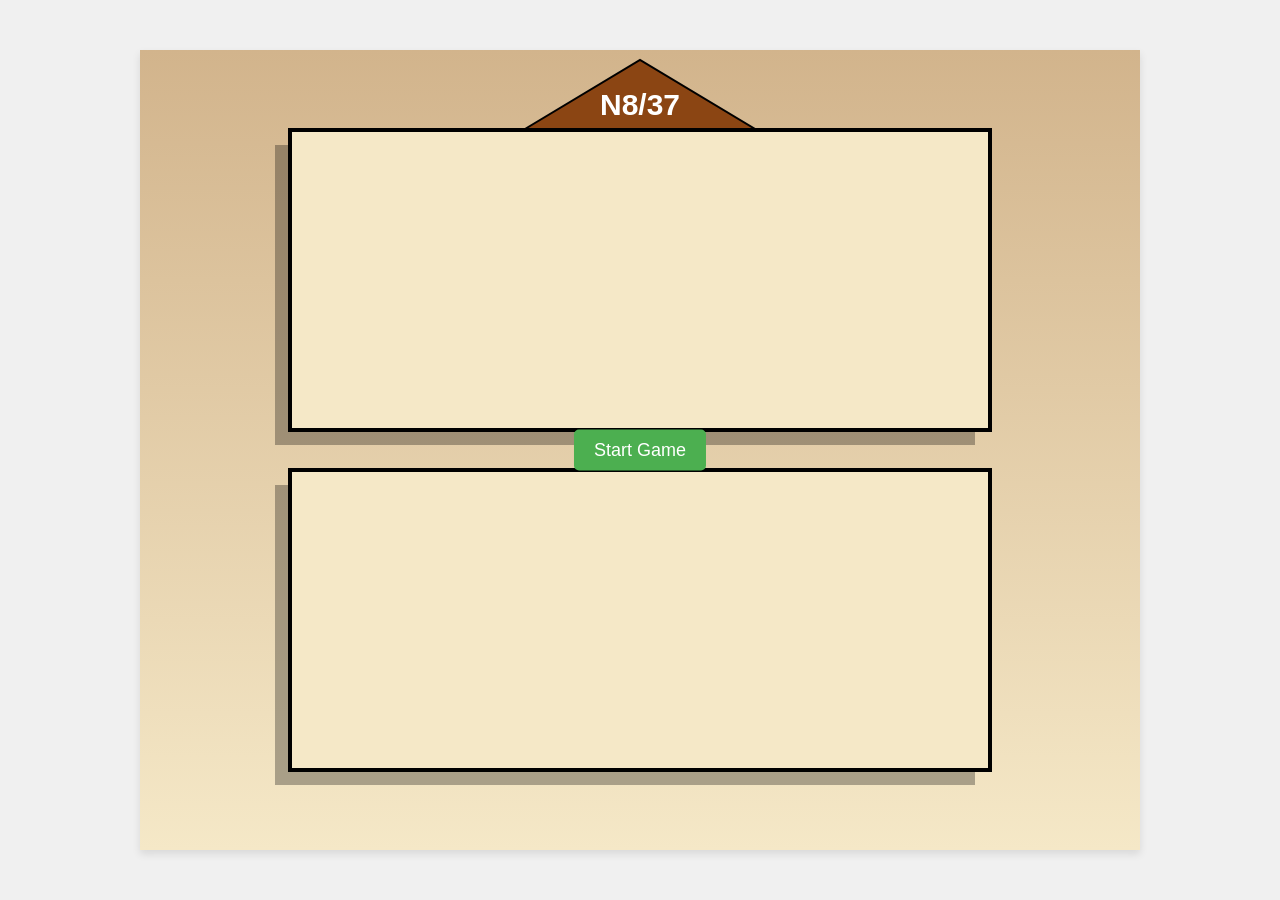
<file: assets/New folder/G8000.html>
<!DOCTYPE html>
<html lang="en">
<head>
    <meta charset="UTF-8">
    <title>N8/37 (8000)</title>
    <style>
        body {
            display: flex;
            justify-content: center;
            align-items: center;
            height: 100vh;
            margin: 0;
            font-family: 'Arial', sans-serif;
            background-color: #f0f0f0;
        }
        canvas {
            box-shadow: 0 4px 8px rgba(0, 0, 0, 0.1);
            background-color: #fff;
        }
        #startButton {
            position: absolute;
            top: 50%;
            left: 50%;
            transform: translate(-50%, -50%);
            padding: 10px 20px;
            font-size: 18px;
            cursor: pointer;
            background-color: #4CAF50;
            color: white;
            border: none;
            border-radius: 5px;
        }
        #startButton:hover {
            background-color: #45a049;
        }
        @font-face {
            font-family: 'WoodenStyle';
            src: url('https://fonts.cdnfonts.com/s/17307/Wooden Nickel NF.woff') format('woff');
        }
    </style>
</head>
<body>
    <canvas id="gameCanvas" width="1000" height="800"></canvas>
    <button id="startButton">Start Game</button>

    <script>
        const canvas = document.getElementById('gameCanvas');
        const ctx = canvas.getContext('2d');
        let currentStep = -1;
        let answerSubmitted = false;
        let timeLeft = 11; // Updated to 11 seconds
        let timerInterval;
        let gameStarted = false;
        let optionStartX, bottomRowY, optionShapeSize;

        // Load sound files with absolute paths as specified
        const winSound = new Audio('C:/Users/lefteri/Desktop/Game/win.wav');
        const loseSound = new Audio('C:/Users/lefteri/Desktop/Game/loose.wav');

        // Set wooden gradient background
        const gradient = ctx.createLinearGradient(0, 0, 0, canvas.height);
        gradient.addColorStop(0, '#D2B48C');
        gradient.addColorStop(1, '#F5E8C7');
        ctx.fillStyle = gradient;
        ctx.fillRect(0, 0, canvas.width, canvas.height);

        // Helper function: Draw rectangle with 3D shadow
        function drawRectangleWithShadow(x, y, width, height, bgColor) {
            ctx.fillStyle = 'rgba(0, 0, 0, 0.3)';
            ctx.fillRect(x - 15, y + 15, width, height);
            ctx.fillStyle = bgColor;
            ctx.fillRect(x, y, width, height);
            ctx.strokeStyle = 'black';
            ctx.lineWidth = 4;
            ctx.strokeRect(x, y, width, height);
        }

        // Helper function: Draw shapes (circle, triangle, square) with specified fill status
        function drawShapes(x, y, size, shapes, fillStatus) {
            const shapeSize = size / 3;
            const padding = 5;

            // Circle (left)
            const circleX = x + shapeSize / 2;
            const circleY = y + size / 2;
            ctx.beginPath();
            ctx.arc(circleX, circleY, shapeSize / 2 - padding, 0, Math.PI * 2);
            ctx.fillStyle = fillStatus[0] ? 'purple' : 'white';
            ctx.fill();
            ctx.strokeStyle = 'black';
            ctx.lineWidth = 2;
            ctx.stroke();

            // Triangle (middle)
            const triangleX = x + shapeSize + shapeSize / 2;
            const triangleY = y + size / 2;
            ctx.beginPath();
            ctx.moveTo(triangleX, triangleY - (shapeSize / 2 - padding));
            ctx.lineTo(triangleX - (shapeSize / 2 - padding), triangleY + (shapeSize / 2 - padding));
            ctx.lineTo(triangleX + (shapeSize / 2 - padding), triangleY + (shapeSize / 2 - padding));
            ctx.closePath();
            ctx.fillStyle = fillStatus[1] ? 'purple' : 'white';
            ctx.fill();
            ctx.strokeStyle = 'black';
            ctx.lineWidth = 2;
            ctx.stroke();

            // Square (right)
            const squareX = x + 2 * shapeSize;
            const squareY = y + (size - shapeSize) / 2;
            ctx.beginPath();
            ctx.rect(squareX, squareY, shapeSize - 2 * padding, shapeSize - 2 * padding);
            ctx.fillStyle = fillStatus[2] ? 'purple' : 'white';
            ctx.fill();
            ctx.strokeStyle = 'black';
            ctx.lineWidth = 2;
            ctx.stroke();

            // Draw outer border
            ctx.strokeStyle = 'black';
            ctx.lineWidth = 2;
            ctx.strokeRect(x, y, size, size);
        }

        // Helper function: Draw mountain with text
        function drawMountainWithText(x, y, baseWidth, height, text) {
            ctx.beginPath();
            ctx.moveTo(x - baseWidth / 2, y);
            ctx.lineTo(x, y - height);
            ctx.lineTo(x + baseWidth / 2, y);
            ctx.closePath();
            ctx.fillStyle = '#8B4513';
            ctx.fill();
            ctx.strokeStyle = 'black';
            ctx.lineWidth = 2;
            ctx.stroke();
            ctx.font = 'bold 30px WoodenStyle, Arial';
            ctx.fillStyle = 'white';
            ctx.textAlign = 'center';
            ctx.fillText(text, x, y - height / 2 + 10);
        }

        // Helper function: Draw feedback sign
        function drawFeedback(x, y, isCorrect) {
            ctx.font = 'bold 60px Arial';
            ctx.fillStyle = isCorrect ? 'green' : 'red';
            ctx.textAlign = 'center';
            ctx.fillText(isCorrect ? '✓' : '✗', x, y - 40);
        }

        // Draw mountain header
        const mountainBaseWidth = 300;
        const mountainHeight = 90;
        drawMountainWithText(canvas.width / 2, 100, mountainBaseWidth, mountainHeight, 'N8/37');

        // Draw question and answer rectangles (empty initially)
        const questionRect = { x: 150, y: 80, width: 700, height: 300 };
        drawRectangleWithShadow(questionRect.x, questionRect.y, questionRect.width, questionRect.height, '#F5E8C7');

        const answerRect = { x: 150, y: 420, width: 700, height: 300 };
        drawRectangleWithShadow(answerRect.x, answerRect.y, answerRect.width, answerRect.height, '#F5E8C7');

        // Function to draw game content
        function drawGameContent() {
            // No writing in the question rectangle
            
            // Draw question grid (2x3) with shapes
            const gridSize = 90; // Size of each cell
            const spacing = 20;
            const rows = 2;
            const cols = 3;
            const gridStartX = questionRect.x + (questionRect.width - (cols * gridSize + (cols - 1) * spacing)) / 2;
            const gridStartY = questionRect.y + (questionRect.height - (rows * gridSize + (rows - 1) * spacing)) / 2 + 20; // Shifted down

            // Row 1
            drawShapes(gridStartX, gridStartY, gridSize, ['circle', 'triangle', 'square'], [true, false, false]); // Circle purple
            drawShapes(gridStartX + gridSize + spacing, gridStartY, gridSize, ['circle', 'triangle', 'square'], [false, true, false]); // Triangle purple
            drawShapes(gridStartX + 2 * (gridSize + spacing), gridStartY, gridSize, ['circle', 'triangle', 'square'], [false, false, true]); // Square purple

            // Row 2 (with reverse and toggle transformation)
            drawShapes(gridStartX, gridStartY + gridSize + spacing, gridSize, ['square', 'triangle', 'circle'], [true, false, false]); // Square purple (reversed)
            drawShapes(gridStartX + gridSize + spacing, gridStartY + gridSize + spacing, gridSize, ['square', 'triangle', 'circle'], [false, false, true]); // Circle purple (reversed, toggled)
            // Bottom-right cell has a question mark
            ctx.font = 'bold 40px Arial';
            ctx.fillStyle = 'black';
            ctx.textAlign = 'center';
            ctx.fillText('?', gridStartX + 2 * (gridSize + spacing) + gridSize / 2, gridStartY + gridSize + spacing + gridSize / 2 + 10);

            // Draw answer shapes and store coordinates (3 options: A, B, C)
            optionShapeSize = 90;
            bottomRowY = answerRect.y + (answerRect.height - optionShapeSize) / 2;
            optionStartX = answerRect.x + (answerRect.width - (3 * optionShapeSize + 2 * 50)) / 2;

            drawShapes(optionStartX, bottomRowY, optionShapeSize, ['square', 'triangle', 'circle'], [false, true, false]); // Option A (correct: Triangle purple)
            drawShapes(optionStartX + optionShapeSize + 50, bottomRowY, optionShapeSize, ['circle', 'triangle', 'square'], [false, false, true]); // Option B (incorrect: Square purple, wrong order)
            drawShapes(optionStartX + 2 * (optionShapeSize + 50), bottomRowY, optionShapeSize, ['square', 'triangle', 'circle'], [true, false, false]); // Option C (incorrect: Square purple)

            ctx.font = 'bold 30px Arial';
            ctx.fillStyle = 'black';
            ctx.textAlign = 'center';
            ctx.fillText('A', optionStartX + optionShapeSize / 2, bottomRowY + optionShapeSize + 40);
            ctx.fillText('B', optionStartX + optionShapeSize + 50 + optionShapeSize / 2, bottomRowY + optionShapeSize + 40);
            ctx.fillText('C', optionStartX + 2 * (optionShapeSize + 50) + optionShapeSize / 2, bottomRowY + optionShapeSize + 40);
        }

        // Timer function with progress bar on the right
        function startTimer() {
            const timerBarWidth = 20;
            const timerBarHeight = 300;
            const timerBarX = canvas.width - 50;
            const timerBarY = (canvas.height - timerBarHeight) / 2;

            timerInterval = setInterval(() => {
                timeLeft--;
                ctx.clearRect(timerBarX - 10, timerBarY - 10, timerBarWidth + 20, timerBarHeight + 20);

                ctx.fillStyle = '#e0e0e0';
                ctx.fillRect(timerBarX, timerBarY, timerBarWidth, timerBarHeight);

                const progressHeight = (timeLeft / 11) * timerBarHeight; // Updated to 11 seconds
                ctx.fillStyle = '#4CAF50';
                ctx.fillRect(timerBarX, timerBarY + (timerBarHeight - progressHeight), timerBarWidth, progressHeight);

                ctx.strokeStyle = '#000';
                ctx.lineWidth = 2;
                ctx.strokeRect(timerBarX, timerBarY, timerBarWidth, timerBarHeight);

                if (timeLeft <= 0) {
                    clearInterval(timerInterval);
                    ctx.clearRect(timerBarX - 10, timerBarY - 10, timerBarWidth + 20, timerBarHeight + 20);
                    ctx.font = 'bold 60px Arial';
                    ctx.fillStyle = 'red';
                    ctx.textAlign = 'center';
                    ctx.fillText('X', timerBarX + timerBarWidth / 2, timerBarY + timerBarHeight / 2);
                    answerSubmitted = true;
                    canvas.removeEventListener('click', handleClick);
                    loseSound.play().catch(error => console.error('Error playing lose sound on timeout:', error));
                }
            }, 1000);
        }

        // Start game with button click
        const startButton = document.getElementById('startButton');
        startButton.addEventListener('click', () => {
            if (!gameStarted) {
                gameStarted = true;
                startButton.style.display = 'none';
                setTimeout(() => {
                    drawGameContent();
                    setTimeout(startTimer, 500);
                    canvas.addEventListener('click', handleClick);
                }, 500);
            }
        });

        // Click detection
        function handleClick(e) {
            if (answerSubmitted || !gameStarted) return;

            const rect = canvas.getBoundingClientRect();
            const clickX = e.clientX - rect.left;
            const clickY = e.clientY - rect.top;

            const optionA = { x: optionStartX, y: bottomRowY, width: optionShapeSize, height: optionShapeSize };
            const optionB = { x: optionStartX + optionShapeSize + 50, y: bottomRowY, width: optionShapeSize, height: optionShapeSize };
            const optionC = { x: optionStartX + 2 * (optionShapeSize + 50), y: bottomRowY, width: optionShapeSize, height: optionShapeSize };

            if (clickX >= optionA.x && clickX <= optionA.x + optionA.width && clickY >= optionA.y && clickY <= optionA.y + optionA.height) {
                clearInterval(timerInterval);
                ctx.clearRect(optionA.x, optionA.y - 100, optionA.width, 100);
                drawShapes(optionA.x, optionA.y, optionShapeSize, ['square', 'triangle', 'circle'], [false, true, false]);
                currentStep = 0; // Move to next step (N9/37)
                drawFeedback(optionA.x + optionA.width / 2, optionA.y, true);
                winSound.play().catch(error => console.error('Error playing win sound for A:', error));
                answerSubmitted = true;
            } else if (clickX >= optionB.x && clickX <= optionB.x + optionB.width && clickY >= optionB.y && clickY <= optionB.y + optionB.height) {
                clearInterval(timerInterval);
                ctx.clearRect(optionB.x, optionB.y - 100, optionB.width, 100);
                drawShapes(optionB.x, optionB.y, optionShapeSize, ['circle', 'triangle', 'square'], [false, false, true]);
                drawFeedback(optionB.x + optionB.width / 2, optionB.y, false);
                loseSound.play().catch(error => console.error('Error playing lose sound for B:', error));
                answerSubmitted = true;
            } else if (clickX >= optionC.x && clickX <= optionC.x + optionC.width && clickY >= optionC.y && clickY <= optionC.y + optionC.height) {
                clearInterval(timerInterval);
                ctx.clearRect(optionC.x, optionC.y - 100, optionC.width, 100);
                drawShapes(optionC.x, optionC.y, optionShapeSize, ['square', 'triangle', 'circle'], [true, false, false]);
                drawFeedback(optionC.x + optionC.width / 2, optionC.y, false);
                loseSound.play().catch(error => console.error('Error playing lose sound for C:', error));
                answerSubmitted = true;
            }

            if (answerSubmitted) {
                ctx.clearRect(0, 0, canvas.width, 120);
                let mountainText = 'N8/37';
                if (currentStep === 0) mountainText = 'N9/37';
                else if (currentStep < -1) mountainText = 'N8/37';
                if (currentStep > 36) mountainText = 'N37/37';
                drawMountainWithText(canvas.width / 2, 100, mountainBaseWidth, mountainHeight, mountainText);
                canvas.removeEventListener('click', handleClick);
            }
        }
    </script>
</body>
</html>
</file>
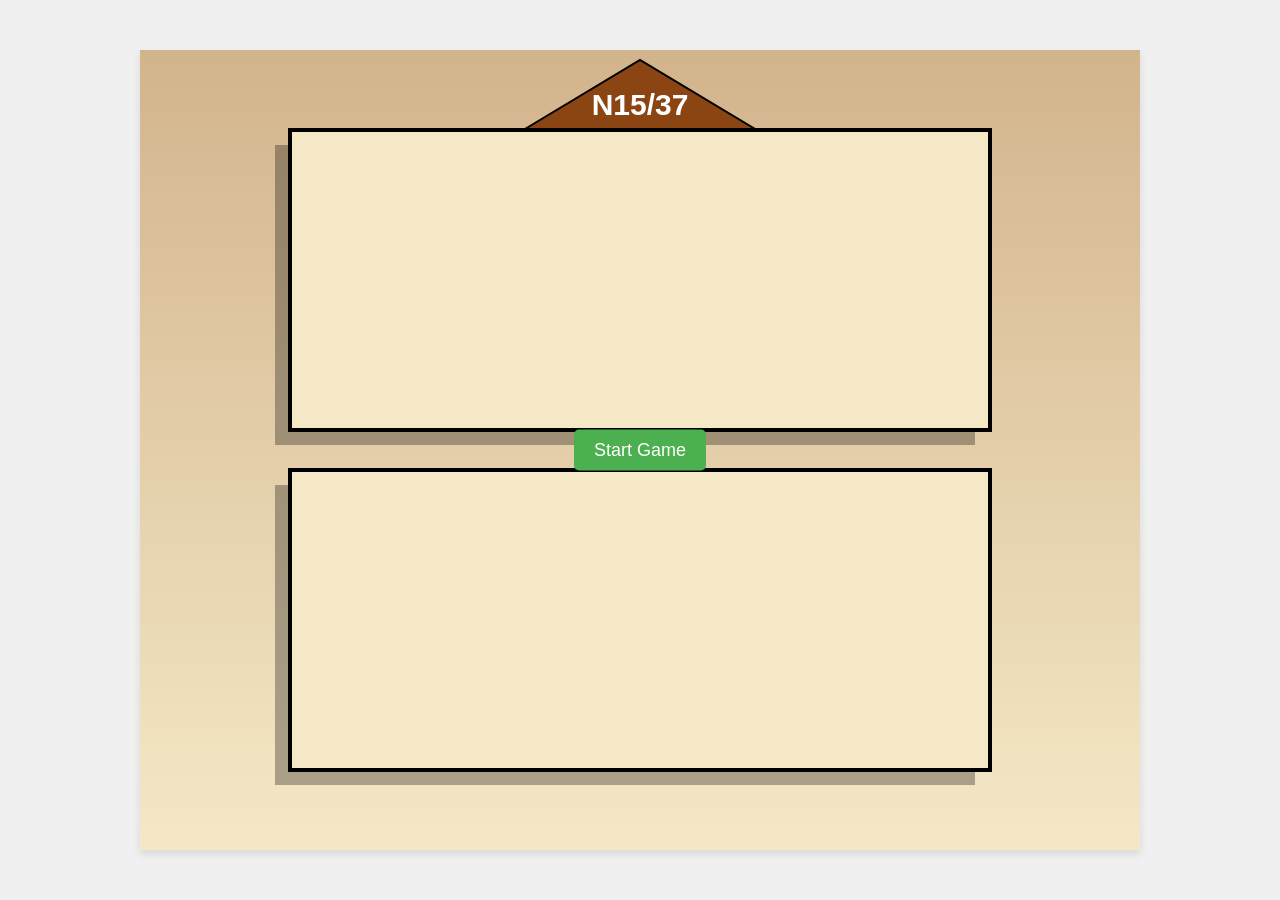
<file: assets/New folder/G9000.html>
<!DOCTYPE html>
<html lang="en">
<head>
    <meta charset="UTF-8">
    <title>N15/37 (15000)</title>
    <style>
        body {
            display: flex;
            justify-content: center;
            align-items: center;
            height: 100vh;
            margin: 0;
            font-family: 'Arial', sans-serif;
            background-color: #f0f0f0;
        }
        canvas {
            box-shadow: 0 4px 8px rgba(0, 0, 0, 0.1);
            background-color: #fff;
        }
        #startButton {
            position: absolute;
            top: 50%;
            left: 50%;
            transform: translate(-50%, -50%);
            padding: 10px 20px;
            font-size: 18px;
            cursor: pointer;
            background-color: #4CAF50;
            color: white;
            border: none;
            border-radius: 5px;
        }
        #startButton:hover {
            background-color: #45a049;
        }
        @font-face {
            font-family: 'WoodenStyle';
            src: url('https://fonts.cdnfonts.com/s/17307/Wooden Nickel NF.woff') format('woff');
        }
    </style>
</head>
<body>
    <canvas id="gameCanvas" width="1000" height="800"></canvas>
    <button id="startButton">Start Game</button>

    <script>
        const canvas = document.getElementById('gameCanvas');
        const ctx = canvas.getContext('2d');
        let currentStep = -1;
        let answerSubmitted = false;
        let timeLeft = 11; // Updated to 11 seconds
        let timerInterval;
        let gameStarted = false;
        let optionStartX, bottomRowY, optionShapeSize;

        // Load sound files with absolute paths as specified
        const winSound = new Audio('C:/Users/lefteri/Desktop/Game/win.wav');
        const loseSound = new Audio('C:/Users/lefteri/Desktop/Game/loose.wav');

        // Set wooden gradient background
        const gradient = ctx.createLinearGradient(0, 0, 0, canvas.height);
        gradient.addColorStop(0, '#D2B48C');
        gradient.addColorStop(1, '#F5E8C7');
        ctx.fillStyle = gradient;
        ctx.fillRect(0, 0, canvas.width, canvas.height);

        // Helper function: Draw rectangle with 3D shadow
        function drawRectangleWithShadow(x, y, width, height, bgColor) {
            ctx.fillStyle = 'rgba(0, 0, 0, 0.3)';
            ctx.fillRect(x - 15, y + 15, width, height);
            ctx.fillStyle = bgColor;
            ctx.fillRect(x, y, width, height);
            ctx.strokeStyle = 'black';
            ctx.lineWidth = 4;
            ctx.strokeRect(x, y, width, height);
        }

        // Helper function: Draw a quadrant circle with colored sections
        function drawQuadrantCircle(x, y, size, colors) {
            const quarterSize = size / 2;
            ctx.beginPath();
            ctx.arc(x + size / 2, y + size / 2, size / 2, 0, Math.PI * 2);
            ctx.fillStyle = '#FFFFFF'; // White background for circle
            ctx.fill();
            ctx.strokeStyle = 'black';
            ctx.lineWidth = 2;
            ctx.stroke();

            // Draw quadrants
            ctx.fillStyle = colors[0]; // Top-left
            ctx.fillRect(x, y, quarterSize, quarterSize);
            ctx.fillStyle = colors[1]; // Top-right
            ctx.fillRect(x + quarterSize, y, quarterSize, quarterSize);
            ctx.fillStyle = colors[2]; // Bottom-left
            ctx.fillRect(x, y + quarterSize, quarterSize, quarterSize);
            ctx.fillStyle = colors[3]; // Bottom-right
            ctx.fillRect(x + quarterSize, y + quarterSize, quarterSize, quarterSize);

            ctx.strokeStyle = 'black';
            ctx.beginPath();
            ctx.moveTo(x + quarterSize, y);
            ctx.lineTo(x + quarterSize, y + size);
            ctx.moveTo(x, y + quarterSize);
            ctx.lineTo(x + size, y + quarterSize);
            ctx.stroke();
        }

        // Helper function: Draw mountain with text
        function drawMountainWithText(x, y, baseWidth, height, text) {
            ctx.beginPath();
            ctx.moveTo(x - baseWidth / 2, y);
            ctx.lineTo(x, y - height);
            ctx.lineTo(x + baseWidth / 2, y);
            ctx.closePath();
            ctx.fillStyle = '#8B4513';
            ctx.fill();
            ctx.strokeStyle = 'black';
            ctx.lineWidth = 2;
            ctx.stroke();
            ctx.font = 'bold 30px WoodenStyle, Arial';
            ctx.fillStyle = 'white';
            ctx.textAlign = 'center';
            ctx.fillText(text, x, y - height / 2 + 10);
        }

        // Helper function: Draw feedback sign
        function drawFeedback(x, y, isCorrect) {
            ctx.font = 'bold 60px Arial';
            ctx.fillStyle = isCorrect ? 'green' : 'red';
            ctx.textAlign = 'center';
            ctx.fillText(isCorrect ? '✓' : '✗', x, y - 40);
        }

        // Draw mountain header
        const mountainBaseWidth = 300;
        const mountainHeight = 90;
        drawMountainWithText(canvas.width / 2, 100, mountainBaseWidth, mountainHeight, 'N15/37');

        // Draw question and answer rectangles (empty initially)
        const questionRect = { x: 150, y: 80, width: 700, height: 300 };
        drawRectangleWithShadow(questionRect.x, questionRect.y, questionRect.width, questionRect.height, '#F5E8C7');

        const answerRect = { x: 150, y: 420, width: 700, height: 300 };
        drawRectangleWithShadow(answerRect.x, answerRect.y, answerRect.width, answerRect.height, '#F5E8C7');

        // Function to draw game content
        function drawGameContent() {
            // No writing in the question rectangle
            
            // Draw question grid (2x3)
            const gridSize = 80;
            const spacing = 30;
            const gridStartX = questionRect.x + (questionRect.width - (3 * gridSize + 2 * spacing)) / 2;
            const gridStartY = questionRect.y + (questionRect.height - (2 * gridSize + spacing)) / 2;

            // Row 1
            drawQuadrantCircle(gridStartX, gridStartY, gridSize, ['blue', 'yellow', 'blue', 'yellow']); // Blue/Yellow
            drawQuadrantCircle(gridStartX + gridSize + spacing, gridStartY, gridSize, ['red', 'black', 'red', 'black']); // Red/Black
            drawQuadrantCircle(gridStartX + 2 * (gridSize + spacing), gridStartY, gridSize, ['red', 'blue', 'red', 'blue']); // Red/Blue

            // Row 2
            drawQuadrantCircle(gridStartX, gridStartY + gridSize + spacing, gridSize, ['red', 'black', 'red', 'black']); // Red/Black
            drawQuadrantCircle(gridStartX + gridSize + spacing, gridStartY + gridSize + spacing, gridSize, ['yellow', 'blue', 'yellow', 'blue']); // Yellow/Blue
            ctx.font = 'bold 60px Arial';
            ctx.fillStyle = 'black';
            ctx.textAlign = 'center';
            ctx.fillText('?', gridStartX + 2 * (gridSize + spacing) + gridSize / 2, gridStartY + (gridSize + spacing) + gridSize / 2 + 10);

            // Draw answer shapes and store coordinates (3 options: A, B, C)
            optionShapeSize = 100;
            bottomRowY = answerRect.y + (answerRect.height - optionShapeSize) / 2;
            optionStartX = answerRect.x + (answerRect.width - (3 * optionShapeSize + 2 * 50)) / 2;

            drawQuadrantCircle(optionStartX, bottomRowY, optionShapeSize, ['blue', 'yellow', 'blue', 'yellow']); // Option A (incorrect)
            drawQuadrantCircle(optionStartX + optionShapeSize + 50, bottomRowY, optionShapeSize, ['red', 'blue', 'red', 'blue']); // Option B (correct)
            drawQuadrantCircle(optionStartX + 2 * (optionShapeSize + 50), bottomRowY, optionShapeSize, ['red', 'black', 'red', 'black']); // Option C (incorrect)

            ctx.font = 'bold 30px Arial';
            ctx.fillStyle = 'black';
            ctx.textAlign = 'center';
            ctx.fillText('A', optionStartX + optionShapeSize / 2, bottomRowY + optionShapeSize + 40);
            ctx.fillText('B', optionStartX + optionShapeSize + 50 + optionShapeSize / 2, bottomRowY + optionShapeSize + 40);
            ctx.fillText('C', optionStartX + 2 * (optionShapeSize + 50) + optionShapeSize / 2, bottomRowY + optionShapeSize + 40);
        }

        // Timer function with progress bar on the right
        function startTimer() {
            const timerBarWidth = 20;
            const timerBarHeight = 300;
            const timerBarX = canvas.width - 50;
            const timerBarY = (canvas.height - timerBarHeight) / 2;

            timerInterval = setInterval(() => {
                timeLeft--;
                ctx.clearRect(timerBarX - 10, timerBarY - 10, timerBarWidth + 20, timerBarHeight + 20);

                ctx.fillStyle = '#e0e0e0';
                ctx.fillRect(timerBarX, timerBarY, timerBarWidth, timerBarHeight);

                const progressHeight = (timeLeft / 11) * timerBarHeight; // Updated to 11 seconds
                ctx.fillStyle = '#4CAF50';
                ctx.fillRect(timerBarX, timerBarY + (timerBarHeight - progressHeight), timerBarWidth, progressHeight);

                ctx.strokeStyle = '#000';
                ctx.lineWidth = 2;
                ctx.strokeRect(timerBarX, timerBarY, timerBarWidth, timerBarHeight);

                if (timeLeft <= 0) {
                    clearInterval(timerInterval);
                    ctx.clearRect(timerBarX - 10, timerBarY - 10, timerBarWidth + 20, timerBarHeight + 20);
                    ctx.font = 'bold 60px Arial';
                    ctx.fillStyle = 'red';
                    ctx.textAlign = 'center';
                    ctx.fillText('X', timerBarX + timerBarWidth / 2, timerBarY + timerBarHeight / 2);
                    answerSubmitted = true;
                    canvas.removeEventListener('click', handleClick);
                    loseSound.play().catch(error => console.error('Error playing lose sound on timeout:', error));
                }
            }, 1000);
        }

        // Start game with button click
        const startButton = document.getElementById('startButton');
        startButton.addEventListener('click', () => {
            if (!gameStarted) {
                gameStarted = true;
                startButton.style.display = 'none';
                setTimeout(() => {
                    drawGameContent();
                    setTimeout(startTimer, 500);
                    canvas.addEventListener('click', handleClick);
                }, 500);
            }
        });

        // Click detection
        function handleClick(e) {
            if (answerSubmitted || !gameStarted) return;

            const rect = canvas.getBoundingClientRect();
            const clickX = e.clientX - rect.left;
            const clickY = e.clientY - rect.top;

            const optionA = { x: optionStartX, y: bottomRowY, width: optionShapeSize, height: optionShapeSize };
            const optionB = { x: optionStartX + optionShapeSize + 50, y: bottomRowY, width: optionShapeSize, height: optionShapeSize };
            const optionC = { x: optionStartX + 2 * (optionShapeSize + 50), y: bottomRowY, width: optionShapeSize, height: optionShapeSize };

            if (clickX >= optionA.x && clickX <= optionA.x + optionA.width && clickY >= optionA.y && clickY <= optionA.y + optionA.height) {
                clearInterval(timerInterval);
                ctx.clearRect(optionA.x, optionA.y - 100, optionA.width, 100);
                drawQuadrantCircle(optionA.x, optionA.y, optionShapeSize, ['blue', 'yellow', 'blue', 'yellow']);
                drawFeedback(optionA.x + optionA.width / 2, optionA.y, false);
                loseSound.play().catch(error => console.error('Error playing lose sound for A:', error));
                answerSubmitted = true;
            } else if (clickX >= optionB.x && clickX <= optionB.x + optionB.width && clickY >= optionB.y && clickY <= optionB.y + optionB.height) {
                clearInterval(timerInterval);
                ctx.clearRect(optionB.x, optionB.y - 100, optionB.width, 100);
                drawQuadrantCircle(optionB.x, optionB.y, optionShapeSize, ['red', 'blue', 'red', 'blue']);
                currentStep = 0; // Move to next step (N16/37)
                drawFeedback(optionB.x + optionB.width / 2, optionB.y, true);
                winSound.play().catch(error => console.error('Error playing win sound for B:', error));
                answerSubmitted = true;
            } else if (clickX >= optionC.x && clickX <= optionC.x + optionC.width && clickY >= optionC.y && clickY <= optionC.y + optionC.height) {
                clearInterval(timerInterval);
                ctx.clearRect(optionC.x, optionC.y - 100, optionC.width, 100);
                drawQuadrantCircle(optionC.x, optionC.y, optionShapeSize, ['red', 'black', 'red', 'black']);
                drawFeedback(optionC.x + optionC.width / 2, optionC.y, false);
                loseSound.play().catch(error => console.error('Error playing lose sound for C:', error));
                answerSubmitted = true;
            }

            if (answerSubmitted) {
                ctx.clearRect(0, 0, canvas.width, 120);
                let mountainText = 'N15/37';
                if (currentStep === 0) mountainText = 'N16/37';
                else if (currentStep < -1) mountainText = 'N15/37';
                if (currentStep > 36) mountainText = 'N37/37';
                drawMountainWithText(canvas.width / 2, 100, mountainBaseWidth, mountainHeight, mountainText);
                canvas.removeEventListener('click', handleClick);
            }
        }
    </script>
</body>
</html>
</file>
